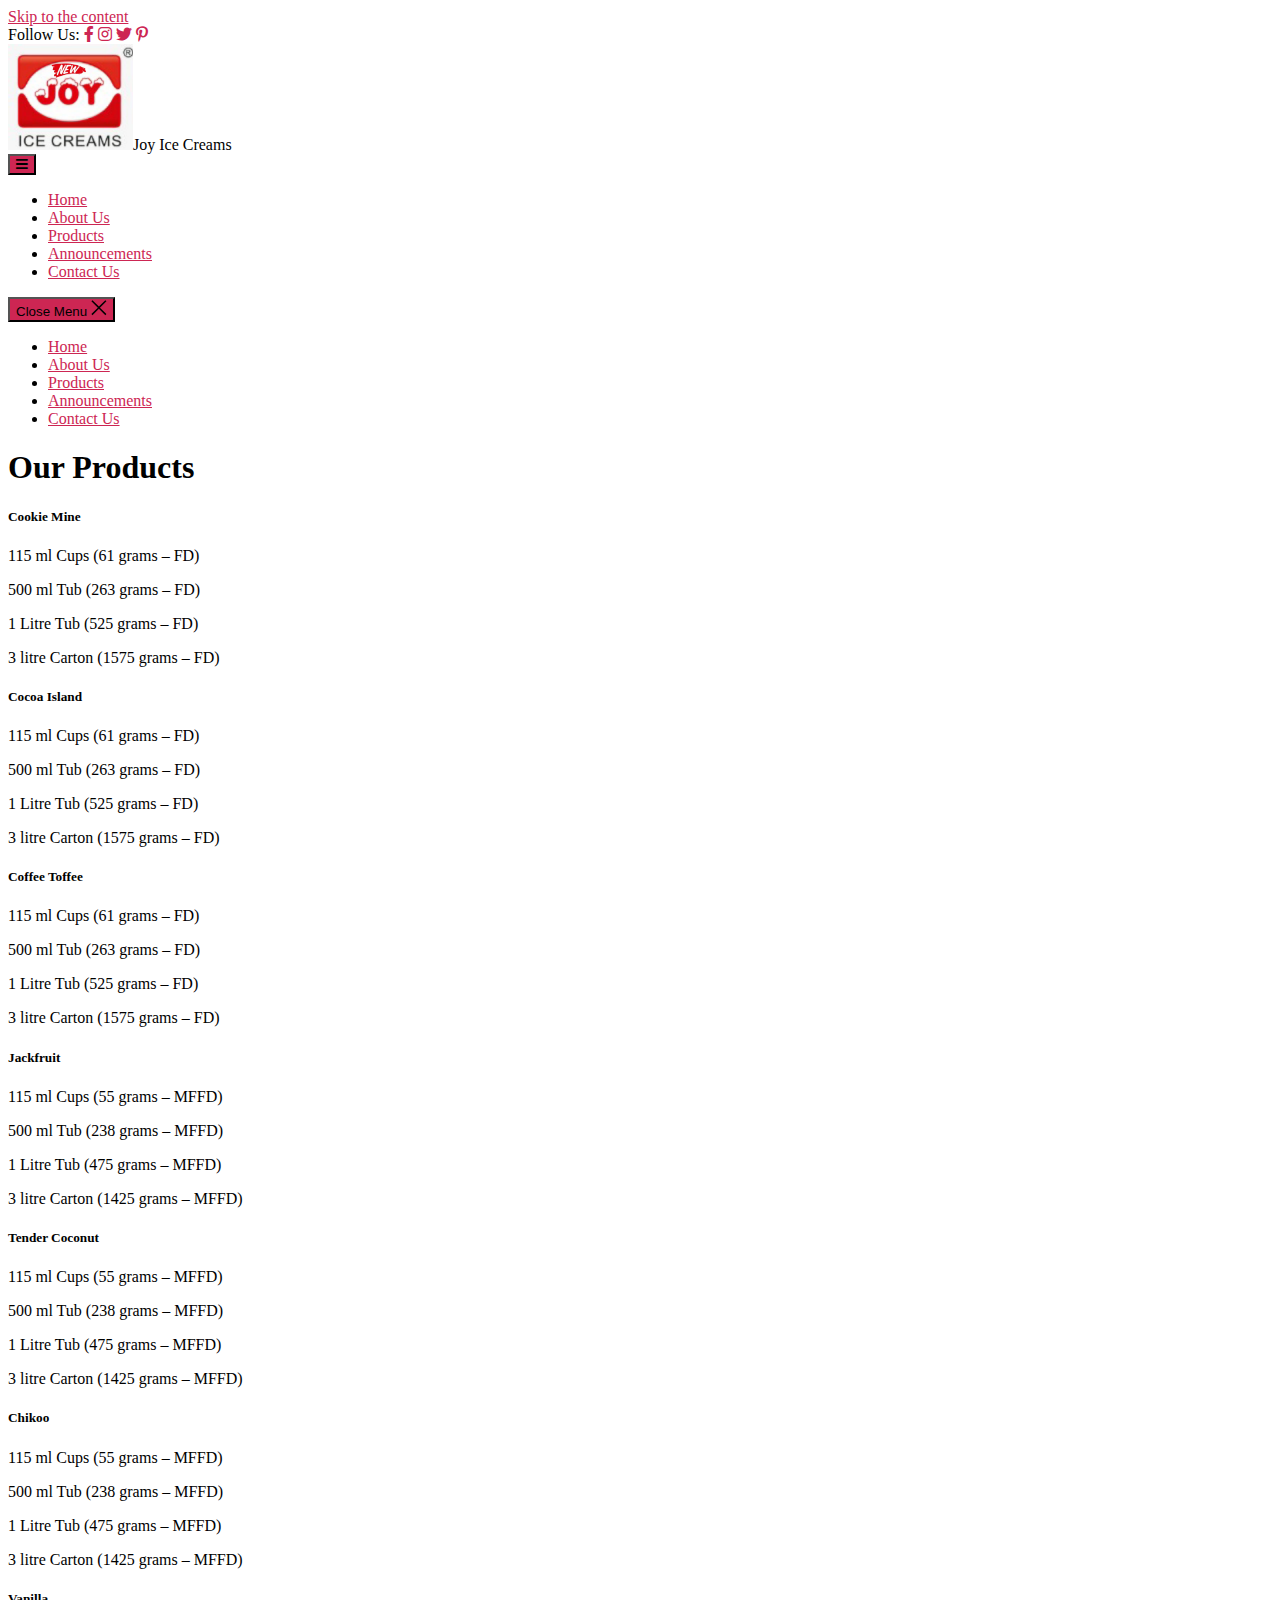
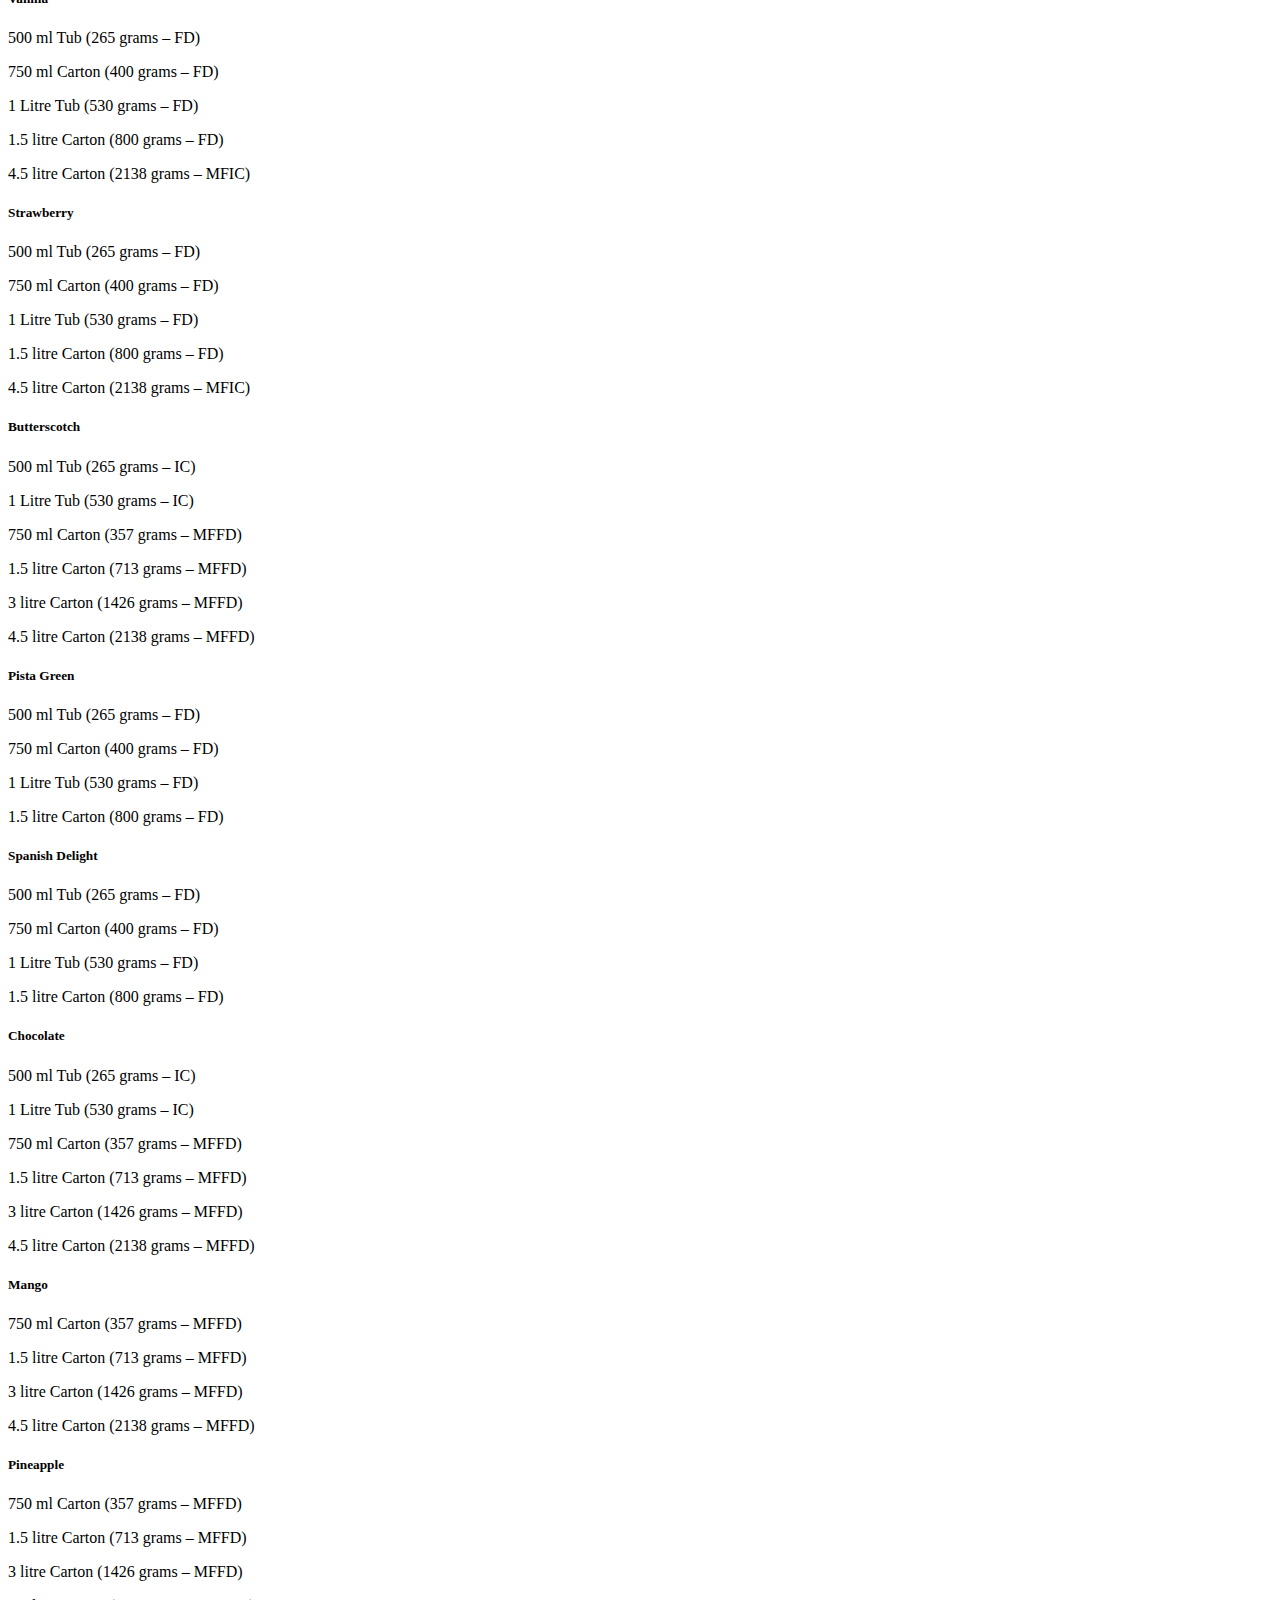
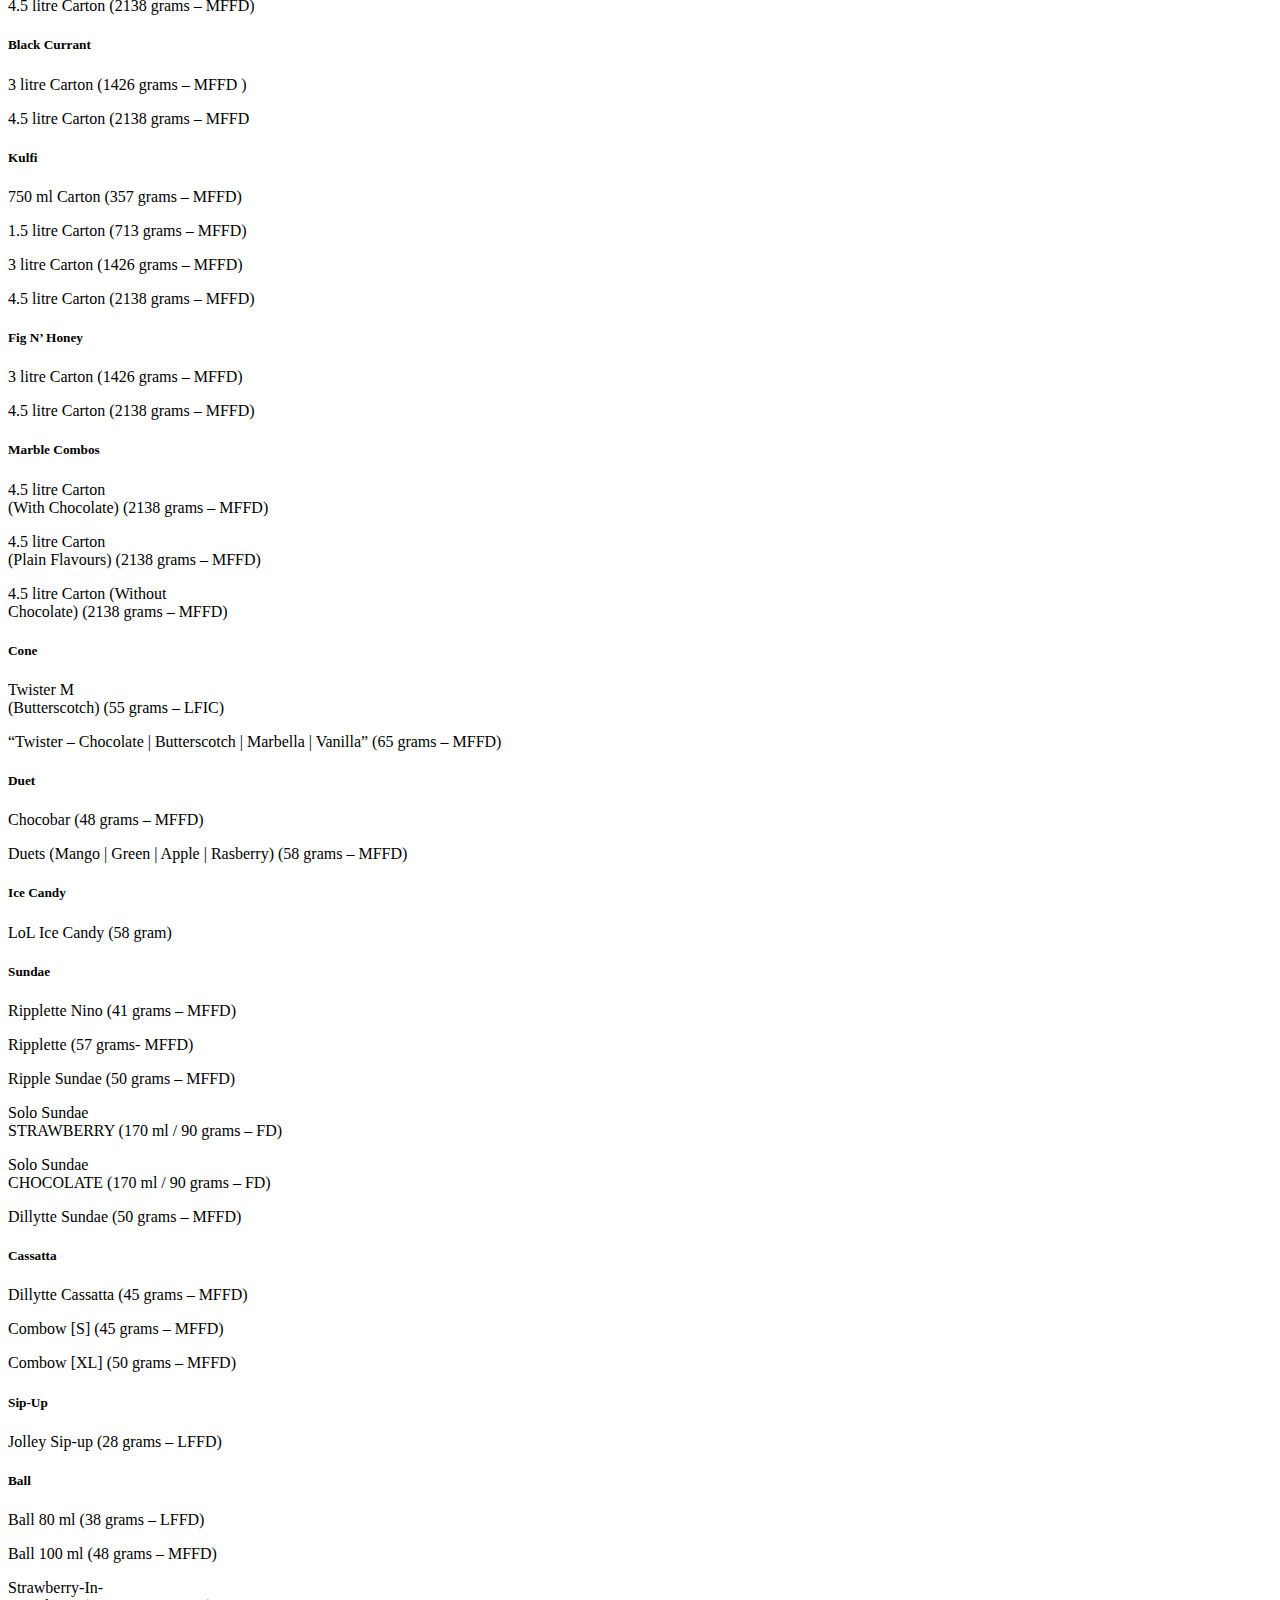
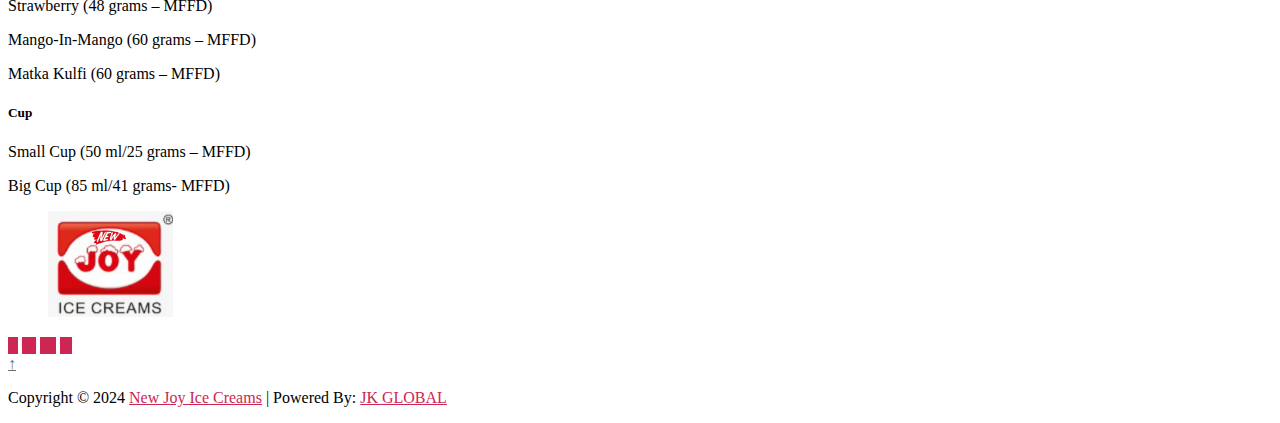
<file: products.html>
<!DOCTYPE html>

<html class="no-js" lang="en-US"><head>
<meta charset="UTF-8">
<meta name="viewport" content="width=device-width, initial-scale=1.0" >
<link rel="stylesheet" href="https://cdnjs.cloudflare.com/ajax/libs/font-awesome/5.15.4/css/all.min.css">
<link rel="profile" href="https://gmpg.org/xfn/11">
<link rel='stylesheet' href="https://zingofjoy.com/wp-content/themes/joyicecreamchild/style/bootstrap.min.css">
<link rel='stylesheet' href="https://zingofjoy.com/wp-content/themes/joyicecreamchild/style/all.min.css">

<!--------------------Font-Links---------------------->
<link rel="preconnect" href="https://fonts.googleapis.com">
<link rel="preconnect" href="https://fonts.gstatic.com" crossorigin>
<link href="https://fonts.googleapis.com/css2?family=Poppins:wght@100;200;300;400;500;600;700;800;900&display=swap" rel="stylesheet">


<link rel="preconnect" href="https://fonts.googleapis.com">
<link rel="preconnect" href="https://fonts.gstatic.com" crossorigin>
<link href="https://fonts.googleapis.com/css2?family=Special+Elite&display=swap" rel="stylesheet"> 


<script>var et_site_url='https://zingofjoy.com';var et_post_id='185';function et_core_page_resource_fallback(a,b){"undefined"===typeof b&&(b=a.sheet.cssRules&&0===a.sheet.cssRules.length);b&&(a.onerror=null,a.onload=null,a.href?a.href=et_site_url+"/?et_core_page_resource="+a.id+et_post_id:a.src&&(a.src=et_site_url+"/?et_core_page_resource="+a.id+et_post_id))}
</script><title>New Products &#8211; Joy Ice Creams</title>
<meta name='robots' content='max-image-preview:large' />
<link rel='dns-prefetch' href='//fonts.googleapis.com' />
<link rel="alternate" type="application/rss+xml" title="Joy Ice Creams &raquo; Feed" href="https://zingofjoy.com/feed/" />
<link rel="alternate" type="application/rss+xml" title="Joy Ice Creams &raquo; Comments Feed" href="https://zingofjoy.com/comments/feed/" />
<script>
window._wpemojiSettings = {"baseUrl":"https:\/\/s.w.org\/images\/core\/emoji\/15.0.3\/72x72\/","ext":".png","svgUrl":"https:\/\/s.w.org\/images\/core\/emoji\/15.0.3\/svg\/","svgExt":".svg","source":{"concatemoji":"https:\/\/zingofjoy.com\/wp-includes\/js\/wp-emoji-release.min.js?ver=6.5.3"}};
/*! This file is auto-generated */
!function(i,n){var o,s,e;function c(e){try{var t={supportTests:e,timestamp:(new Date).valueOf()};sessionStorage.setItem(o,JSON.stringify(t))}catch(e){}}function p(e,t,n){e.clearRect(0,0,e.canvas.width,e.canvas.height),e.fillText(t,0,0);var t=new Uint32Array(e.getImageData(0,0,e.canvas.width,e.canvas.height).data),r=(e.clearRect(0,0,e.canvas.width,e.canvas.height),e.fillText(n,0,0),new Uint32Array(e.getImageData(0,0,e.canvas.width,e.canvas.height).data));return t.every(function(e,t){return e===r[t]})}function u(e,t,n){switch(t){case"flag":return n(e,"\ud83c\udff3\ufe0f\u200d\u26a7\ufe0f","\ud83c\udff3\ufe0f\u200b\u26a7\ufe0f")?!1:!n(e,"\ud83c\uddfa\ud83c\uddf3","\ud83c\uddfa\u200b\ud83c\uddf3")&&!n(e,"\ud83c\udff4\udb40\udc67\udb40\udc62\udb40\udc65\udb40\udc6e\udb40\udc67\udb40\udc7f","\ud83c\udff4\u200b\udb40\udc67\u200b\udb40\udc62\u200b\udb40\udc65\u200b\udb40\udc6e\u200b\udb40\udc67\u200b\udb40\udc7f");case"emoji":return!n(e,"\ud83d\udc26\u200d\u2b1b","\ud83d\udc26\u200b\u2b1b")}return!1}function f(e,t,n){var r="undefined"!=typeof WorkerGlobalScope&&self instanceof WorkerGlobalScope?new OffscreenCanvas(300,150):i.createElement("canvas"),a=r.getContext("2d",{willReadFrequently:!0}),o=(a.textBaseline="top",a.font="600 32px Arial",{});return e.forEach(function(e){o[e]=t(a,e,n)}),o}function t(e){var t=i.createElement("script");t.src=e,t.defer=!0,i.head.appendChild(t)}"undefined"!=typeof Promise&&(o="wpEmojiSettingsSupports",s=["flag","emoji"],n.supports={everything:!0,everythingExceptFlag:!0},e=new Promise(function(e){i.addEventListener("DOMContentLoaded",e,{once:!0})}),new Promise(function(t){var n=function(){try{var e=JSON.parse(sessionStorage.getItem(o));if("object"==typeof e&&"number"==typeof e.timestamp&&(new Date).valueOf()<e.timestamp+604800&&"object"==typeof e.supportTests)return e.supportTests}catch(e){}return null}();if(!n){if("undefined"!=typeof Worker&&"undefined"!=typeof OffscreenCanvas&&"undefined"!=typeof URL&&URL.createObjectURL&&"undefined"!=typeof Blob)try{var e="postMessage("+f.toString()+"("+[JSON.stringify(s),u.toString(),p.toString()].join(",")+"));",r=new Blob([e],{type:"text/javascript"}),a=new Worker(URL.createObjectURL(r),{name:"wpTestEmojiSupports"});return void(a.onmessage=function(e){c(n=e.data),a.terminate(),t(n)})}catch(e){}c(n=f(s,u,p))}t(n)}).then(function(e){for(var t in e)n.supports[t]=e[t],n.supports.everything=n.supports.everything&&n.supports[t],"flag"!==t&&(n.supports.everythingExceptFlag=n.supports.everythingExceptFlag&&n.supports[t]);n.supports.everythingExceptFlag=n.supports.everythingExceptFlag&&!n.supports.flag,n.DOMReady=!1,n.readyCallback=function(){n.DOMReady=!0}}).then(function(){return e}).then(function(){var e;n.supports.everything||(n.readyCallback(),(e=n.source||{}).concatemoji?t(e.concatemoji):e.wpemoji&&e.twemoji&&(t(e.twemoji),t(e.wpemoji)))}))}((window,document),window._wpemojiSettings);
</script>
<style id='wp-emoji-styles-inline-css'>

	img.wp-smiley, img.emoji {
		display: inline !important;
		border: none !important;
		box-shadow: none !important;
		height: 1em !important;
		width: 1em !important;
		margin: 0 0.07em !important;
		vertical-align: -0.1em !important;
		background: none !important;
		padding: 0 !important;
	}
</style>
<link rel='stylesheet' id='wp-block-library-css' href='https://zingofjoy.com/wp-includes/css/dist/block-library/style.min.css?ver=6.5.3' media='all' />
<style id='classic-theme-styles-inline-css'>
/*! This file is auto-generated */
.wp-block-button__link{color:#fff;background-color:#32373c;border-radius:9999px;box-shadow:none;text-decoration:none;padding:calc(.667em + 2px) calc(1.333em + 2px);font-size:1.125em}.wp-block-file__button{background:#32373c;color:#fff;text-decoration:none}
</style>
<style id='global-styles-inline-css'>
body{--wp--preset--color--black: #000000;--wp--preset--color--cyan-bluish-gray: #abb8c3;--wp--preset--color--white: #ffffff;--wp--preset--color--pale-pink: #f78da7;--wp--preset--color--vivid-red: #cf2e2e;--wp--preset--color--luminous-vivid-orange: #ff6900;--wp--preset--color--luminous-vivid-amber: #fcb900;--wp--preset--color--light-green-cyan: #7bdcb5;--wp--preset--color--vivid-green-cyan: #00d084;--wp--preset--color--pale-cyan-blue: #8ed1fc;--wp--preset--color--vivid-cyan-blue: #0693e3;--wp--preset--color--vivid-purple: #9b51e0;--wp--preset--color--accent: #cd2653;--wp--preset--color--primary: #000000;--wp--preset--color--secondary: #6d6d6d;--wp--preset--color--subtle-background: #dcd7ca;--wp--preset--color--background: #f5efe0;--wp--preset--gradient--vivid-cyan-blue-to-vivid-purple: linear-gradient(135deg,rgba(6,147,227,1) 0%,rgb(155,81,224) 100%);--wp--preset--gradient--light-green-cyan-to-vivid-green-cyan: linear-gradient(135deg,rgb(122,220,180) 0%,rgb(0,208,130) 100%);--wp--preset--gradient--luminous-vivid-amber-to-luminous-vivid-orange: linear-gradient(135deg,rgba(252,185,0,1) 0%,rgba(255,105,0,1) 100%);--wp--preset--gradient--luminous-vivid-orange-to-vivid-red: linear-gradient(135deg,rgba(255,105,0,1) 0%,rgb(207,46,46) 100%);--wp--preset--gradient--very-light-gray-to-cyan-bluish-gray: linear-gradient(135deg,rgb(238,238,238) 0%,rgb(169,184,195) 100%);--wp--preset--gradient--cool-to-warm-spectrum: linear-gradient(135deg,rgb(74,234,220) 0%,rgb(151,120,209) 20%,rgb(207,42,186) 40%,rgb(238,44,130) 60%,rgb(251,105,98) 80%,rgb(254,248,76) 100%);--wp--preset--gradient--blush-light-purple: linear-gradient(135deg,rgb(255,206,236) 0%,rgb(152,150,240) 100%);--wp--preset--gradient--blush-bordeaux: linear-gradient(135deg,rgb(254,205,165) 0%,rgb(254,45,45) 50%,rgb(107,0,62) 100%);--wp--preset--gradient--luminous-dusk: linear-gradient(135deg,rgb(255,203,112) 0%,rgb(199,81,192) 50%,rgb(65,88,208) 100%);--wp--preset--gradient--pale-ocean: linear-gradient(135deg,rgb(255,245,203) 0%,rgb(182,227,212) 50%,rgb(51,167,181) 100%);--wp--preset--gradient--electric-grass: linear-gradient(135deg,rgb(202,248,128) 0%,rgb(113,206,126) 100%);--wp--preset--gradient--midnight: linear-gradient(135deg,rgb(2,3,129) 0%,rgb(40,116,252) 100%);--wp--preset--font-size--small: 18px;--wp--preset--font-size--medium: 20px;--wp--preset--font-size--large: 26.25px;--wp--preset--font-size--x-large: 42px;--wp--preset--font-size--normal: 21px;--wp--preset--font-size--larger: 32px;--wp--preset--spacing--20: 0.44rem;--wp--preset--spacing--30: 0.67rem;--wp--preset--spacing--40: 1rem;--wp--preset--spacing--50: 1.5rem;--wp--preset--spacing--60: 2.25rem;--wp--preset--spacing--70: 3.38rem;--wp--preset--spacing--80: 5.06rem;--wp--preset--shadow--natural: 6px 6px 9px rgba(0, 0, 0, 0.2);--wp--preset--shadow--deep: 12px 12px 50px rgba(0, 0, 0, 0.4);--wp--preset--shadow--sharp: 6px 6px 0px rgba(0, 0, 0, 0.2);--wp--preset--shadow--outlined: 6px 6px 0px -3px rgba(255, 255, 255, 1), 6px 6px rgba(0, 0, 0, 1);--wp--preset--shadow--crisp: 6px 6px 0px rgba(0, 0, 0, 1);}:where(.is-layout-flex){gap: 0.5em;}:where(.is-layout-grid){gap: 0.5em;}body .is-layout-flex{display: flex;}body .is-layout-flex{flex-wrap: wrap;align-items: center;}body .is-layout-flex > *{margin: 0;}body .is-layout-grid{display: grid;}body .is-layout-grid > *{margin: 0;}:where(.wp-block-columns.is-layout-flex){gap: 2em;}:where(.wp-block-columns.is-layout-grid){gap: 2em;}:where(.wp-block-post-template.is-layout-flex){gap: 1.25em;}:where(.wp-block-post-template.is-layout-grid){gap: 1.25em;}.has-black-color{color: var(--wp--preset--color--black) !important;}.has-cyan-bluish-gray-color{color: var(--wp--preset--color--cyan-bluish-gray) !important;}.has-white-color{color: var(--wp--preset--color--white) !important;}.has-pale-pink-color{color: var(--wp--preset--color--pale-pink) !important;}.has-vivid-red-color{color: var(--wp--preset--color--vivid-red) !important;}.has-luminous-vivid-orange-color{color: var(--wp--preset--color--luminous-vivid-orange) !important;}.has-luminous-vivid-amber-color{color: var(--wp--preset--color--luminous-vivid-amber) !important;}.has-light-green-cyan-color{color: var(--wp--preset--color--light-green-cyan) !important;}.has-vivid-green-cyan-color{color: var(--wp--preset--color--vivid-green-cyan) !important;}.has-pale-cyan-blue-color{color: var(--wp--preset--color--pale-cyan-blue) !important;}.has-vivid-cyan-blue-color{color: var(--wp--preset--color--vivid-cyan-blue) !important;}.has-vivid-purple-color{color: var(--wp--preset--color--vivid-purple) !important;}.has-black-background-color{background-color: var(--wp--preset--color--black) !important;}.has-cyan-bluish-gray-background-color{background-color: var(--wp--preset--color--cyan-bluish-gray) !important;}.has-white-background-color{background-color: var(--wp--preset--color--white) !important;}.has-pale-pink-background-color{background-color: var(--wp--preset--color--pale-pink) !important;}.has-vivid-red-background-color{background-color: var(--wp--preset--color--vivid-red) !important;}.has-luminous-vivid-orange-background-color{background-color: var(--wp--preset--color--luminous-vivid-orange) !important;}.has-luminous-vivid-amber-background-color{background-color: var(--wp--preset--color--luminous-vivid-amber) !important;}.has-light-green-cyan-background-color{background-color: var(--wp--preset--color--light-green-cyan) !important;}.has-vivid-green-cyan-background-color{background-color: var(--wp--preset--color--vivid-green-cyan) !important;}.has-pale-cyan-blue-background-color{background-color: var(--wp--preset--color--pale-cyan-blue) !important;}.has-vivid-cyan-blue-background-color{background-color: var(--wp--preset--color--vivid-cyan-blue) !important;}.has-vivid-purple-background-color{background-color: var(--wp--preset--color--vivid-purple) !important;}.has-black-border-color{border-color: var(--wp--preset--color--black) !important;}.has-cyan-bluish-gray-border-color{border-color: var(--wp--preset--color--cyan-bluish-gray) !important;}.has-white-border-color{border-color: var(--wp--preset--color--white) !important;}.has-pale-pink-border-color{border-color: var(--wp--preset--color--pale-pink) !important;}.has-vivid-red-border-color{border-color: var(--wp--preset--color--vivid-red) !important;}.has-luminous-vivid-orange-border-color{border-color: var(--wp--preset--color--luminous-vivid-orange) !important;}.has-luminous-vivid-amber-border-color{border-color: var(--wp--preset--color--luminous-vivid-amber) !important;}.has-light-green-cyan-border-color{border-color: var(--wp--preset--color--light-green-cyan) !important;}.has-vivid-green-cyan-border-color{border-color: var(--wp--preset--color--vivid-green-cyan) !important;}.has-pale-cyan-blue-border-color{border-color: var(--wp--preset--color--pale-cyan-blue) !important;}.has-vivid-cyan-blue-border-color{border-color: var(--wp--preset--color--vivid-cyan-blue) !important;}.has-vivid-purple-border-color{border-color: var(--wp--preset--color--vivid-purple) !important;}.has-vivid-cyan-blue-to-vivid-purple-gradient-background{background: var(--wp--preset--gradient--vivid-cyan-blue-to-vivid-purple) !important;}.has-light-green-cyan-to-vivid-green-cyan-gradient-background{background: var(--wp--preset--gradient--light-green-cyan-to-vivid-green-cyan) !important;}.has-luminous-vivid-amber-to-luminous-vivid-orange-gradient-background{background: var(--wp--preset--gradient--luminous-vivid-amber-to-luminous-vivid-orange) !important;}.has-luminous-vivid-orange-to-vivid-red-gradient-background{background: var(--wp--preset--gradient--luminous-vivid-orange-to-vivid-red) !important;}.has-very-light-gray-to-cyan-bluish-gray-gradient-background{background: var(--wp--preset--gradient--very-light-gray-to-cyan-bluish-gray) !important;}.has-cool-to-warm-spectrum-gradient-background{background: var(--wp--preset--gradient--cool-to-warm-spectrum) !important;}.has-blush-light-purple-gradient-background{background: var(--wp--preset--gradient--blush-light-purple) !important;}.has-blush-bordeaux-gradient-background{background: var(--wp--preset--gradient--blush-bordeaux) !important;}.has-luminous-dusk-gradient-background{background: var(--wp--preset--gradient--luminous-dusk) !important;}.has-pale-ocean-gradient-background{background: var(--wp--preset--gradient--pale-ocean) !important;}.has-electric-grass-gradient-background{background: var(--wp--preset--gradient--electric-grass) !important;}.has-midnight-gradient-background{background: var(--wp--preset--gradient--midnight) !important;}.has-small-font-size{font-size: var(--wp--preset--font-size--small) !important;}.has-medium-font-size{font-size: var(--wp--preset--font-size--medium) !important;}.has-large-font-size{font-size: var(--wp--preset--font-size--large) !important;}.has-x-large-font-size{font-size: var(--wp--preset--font-size--x-large) !important;}
.wp-block-navigation a:where(:not(.wp-element-button)){color: inherit;}
:where(.wp-block-post-template.is-layout-flex){gap: 1.25em;}:where(.wp-block-post-template.is-layout-grid){gap: 1.25em;}
:where(.wp-block-columns.is-layout-flex){gap: 2em;}:where(.wp-block-columns.is-layout-grid){gap: 2em;}
.wp-block-pullquote{font-size: 1.5em;line-height: 1.6;}
</style>
<link rel='stylesheet' id='contact-form-7-css' href='https://zingofjoy.com/wp-content/plugins/contact-form-7/includes/css/styles.css?ver=5.4.2' media='all' />
<link rel='stylesheet' id='parent-style-css' href='https://zingofjoy.com/wp-content/themes/twentytwenty/style.css?ver=6.5.3' media='all' />
<link rel='stylesheet' id='twentytwenty-style-css' href='https://zingofjoy.com/wp-content/themes/joyicecreamchild/style.css?ver=6.5.3' media='all' />
<style id='twentytwenty-style-inline-css'>
.color-accent,.color-accent-hover:hover,.color-accent-hover:focus,:root .has-accent-color,.has-drop-cap:not(:focus):first-letter,.wp-block-button.is-style-outline,a { color: #cd2653; }blockquote,.border-color-accent,.border-color-accent-hover:hover,.border-color-accent-hover:focus { border-color: #cd2653; }button,.button,.faux-button,.wp-block-button__link,.wp-block-file .wp-block-file__button,input[type="button"],input[type="reset"],input[type="submit"],.bg-accent,.bg-accent-hover:hover,.bg-accent-hover:focus,:root .has-accent-background-color,.comment-reply-link { background-color: #cd2653; }.fill-children-accent,.fill-children-accent * { fill: #cd2653; }body,.entry-title a,:root .has-primary-color { color: #000000; }:root .has-primary-background-color { background-color: #000000; }cite,figcaption,.wp-caption-text,.post-meta,.entry-content .wp-block-archives li,.entry-content .wp-block-categories li,.entry-content .wp-block-latest-posts li,.wp-block-latest-comments__comment-date,.wp-block-latest-posts__post-date,.wp-block-embed figcaption,.wp-block-image figcaption,.wp-block-pullquote cite,.comment-metadata,.comment-respond .comment-notes,.comment-respond .logged-in-as,.pagination .dots,.entry-content hr:not(.has-background),hr.styled-separator,:root .has-secondary-color { color: #6d6d6d; }:root .has-secondary-background-color { background-color: #6d6d6d; }pre,fieldset,input,textarea,table,table *,hr { border-color: #dcd7ca; }caption,code,code,kbd,samp,.wp-block-table.is-style-stripes tbody tr:nth-child(odd),:root .has-subtle-background-background-color { background-color: #dcd7ca; }.wp-block-table.is-style-stripes { border-bottom-color: #dcd7ca; }.wp-block-latest-posts.is-grid li { border-top-color: #dcd7ca; }:root .has-subtle-background-color { color: #dcd7ca; }body:not(.overlay-header) .primary-menu > li > a,body:not(.overlay-header) .primary-menu > li > .icon,.modal-menu a,.footer-menu a, .footer-widgets a,#site-footer .wp-block-button.is-style-outline,.wp-block-pullquote:before,.singular:not(.overlay-header) .entry-header a,.archive-header a,.header-footer-group .color-accent,.header-footer-group .color-accent-hover:hover { color: #cd2653; }.social-icons a,#site-footer button:not(.toggle),#site-footer .button,#site-footer .faux-button,#site-footer .wp-block-button__link,#site-footer .wp-block-file__button,#site-footer input[type="button"],#site-footer input[type="reset"],#site-footer input[type="submit"] { background-color: #cd2653; }.header-footer-group,body:not(.overlay-header) #site-header .toggle,.menu-modal .toggle { color: #000000; }body:not(.overlay-header) .primary-menu ul { background-color: #000000; }body:not(.overlay-header) .primary-menu > li > ul:after { border-bottom-color: #000000; }body:not(.overlay-header) .primary-menu ul ul:after { border-left-color: #000000; }.site-description,body:not(.overlay-header) .toggle-inner .toggle-text,.widget .post-date,.widget .rss-date,.widget_archive li,.widget_categories li,.widget cite,.widget_pages li,.widget_meta li,.widget_nav_menu li,.powered-by-wordpress,.to-the-top,.singular .entry-header .post-meta,.singular:not(.overlay-header) .entry-header .post-meta a { color: #6d6d6d; }.header-footer-group pre,.header-footer-group fieldset,.header-footer-group input,.header-footer-group textarea,.header-footer-group table,.header-footer-group table *,.footer-nav-widgets-wrapper,#site-footer,.menu-modal nav *,.footer-widgets-outer-wrapper,.footer-top { border-color: #dcd7ca; }.header-footer-group table caption,body:not(.overlay-header) .header-inner .toggle-wrapper::before { background-color: #dcd7ca; }
</style>
<link rel='stylesheet' id='twentytwenty-print-style-css' href='https://zingofjoy.com/wp-content/themes/twentytwenty/print.css?ver=6.5.3' media='print' />
<link rel='stylesheet' id='et-builder-googlefonts-cached-css' href='https://fonts.googleapis.com/css?family=Poppins%3A100%2C100italic%2C200%2C200italic%2C300%2C300italic%2Cregular%2Citalic%2C500%2C500italic%2C600%2C600italic%2C700%2C700italic%2C800%2C800italic%2C900%2C900italic&#038;subset=latin-ext%2Cdevanagari%2Clatin&#038;display=swap&#038;ver=6.5.3' media='all' />
<link rel='stylesheet' id='et-builder-modules-style-css' href='https://zingofjoy.com/wp-content/plugins/divi-builder/includes/builder/styles/frontend-builder-plugin-style.unified.css?ver=4.5.1' media='all' />
<link rel='stylesheet' id='dashicons-css' href='https://zingofjoy.com/wp-includes/css/dashicons.min.css?ver=6.5.3' media='all' />
<script src="https://zingofjoy.com/wp-content/themes/twentytwenty/assets/js/index.js?ver=6.5.3" id="twentytwenty-js-js" async></script>
<script src="https://zingofjoy.com/wp-content/plugins/divi-builder/core/admin/js/es6-promise.auto.min.js?ver=6.5.3" id="es6-promise-js"></script>
<script src="https://zingofjoy.com/wp-includes/js/jquery/jquery.min.js?ver=3.7.1" id="jquery-core-js"></script>
<script src="https://zingofjoy.com/wp-includes/js/jquery/jquery-migrate.min.js?ver=3.4.1" id="jquery-migrate-js"></script>
<script id="et-core-api-spam-recaptcha-js-extra">
var et_core_api_spam_recaptcha = {"site_key":"","page_action":{"action":"products"}};
</script>
<script src="https://zingofjoy.com/wp-content/plugins/divi-builder/core/admin/js/recaptcha.js?ver=6.5.3" id="et-core-api-spam-recaptcha-js"></script>
<link rel="https://api.w.org/" href="https://zingofjoy.com/wp-json/" /><link rel="alternate" type="application/json" href="https://zingofjoy.com/wp-json/wp/v2/pages/185" /><link rel="EditURI" type="application/rsd+xml" title="RSD" href="https://zingofjoy.com/xmlrpc.php?rsd" />
<meta name="generator" content="WordPress 6.5.3" />
<link rel="canonical" href="https://zingofjoy.com/products/" />
<link rel='shortlink' href='https://zingofjoy.com/?p=185' />
<link rel="alternate" type="application/json+oembed" href="https://zingofjoy.com/wp-json/oembed/1.0/embed?url=https%3A%2F%2Fzingofjoy.com%2Fproducts%2F" />
<link rel="alternate" type="text/xml+oembed" href="https://zingofjoy.com/wp-json/oembed/1.0/embed?url=https%3A%2F%2Fzingofjoy.com%2Fproducts%2F&#038;format=xml" />
	<script>document.documentElement.className = document.documentElement.className.replace( 'no-js', 'js' );</script>
	<link rel="icon" href="https://zingofjoy.com/wp-content/uploads/2021/11/cropped-fav-Joy-32x32.png" sizes="32x32" />
<link rel="icon" href="https://zingofjoy.com/wp-content/uploads/2021/11/cropped-fav-Joy-192x192.png" sizes="192x192" />
<link rel="apple-touch-icon" href="https://zingofjoy.com/wp-content/uploads/2021/11/cropped-fav-Joy-180x180.png" />
<meta name="msapplication-TileImage" content="https://zingofjoy.com/wp-content/uploads/2021/11/cropped-fav-Joy-270x270.png" />
<link rel="stylesheet" id="et-core-unified-185-cached-inline-styles" href="https://zingofjoy.com/wp-content/et-cache/185/et-core-unified-185-1714642902255.min.css" onerror="et_core_page_resource_fallback(this, true)" onload="et_core_page_resource_fallback(this)" /><script>
jQuery( document ).ready(function() {
jQuery( "#clickrme" ).click(function() {
  jQuery( "#srarch_box" ).slideToggle( "slow", function() {
    // Animation complete.
  });
});
});
</script>

</head>

<body class="page-template page-template-templates page-template-subpage-full-width page-template-templatessubpage-full-width-php page page-id-185 wp-custom-logo wp-embed-responsive et_divi_builder singular enable-search-modal missing-post-thumbnail has-no-pagination not-showing-comments show-avatars subpage-full-width footer-top-visible et-pb-theme-joy ice cream child et-db et_minified_js et_minified_css">
<a class="skip-link screen-reader-text" href="#site-content">Skip to the content</a><header id="site-header" class="header-footer-group" role="banner">
  <section class="top-bar">
	<div class="container clearfix">
		<div class="contact-t-box float-end">Follow Us: <span class="social-cions"> <a href="#" target="_blank"><i class="fab fa-facebook-f"></i></a> <a href="#" target="_blank"><i class="fab fa-instagram"></i></a> <a target="_blank" href="#"><i class="fab fa-twitter"></i></a> <a target="_blank" href="#"><i class="fab fa-pinterest-p"></i></a> </span> </div>
	  </div>
  </section>
  <div class="logo-container container clearfix">
    <div class="logo float-start">
      <div class="site-logo faux-heading"><a href="index.html" class="custom-logo-link" rel="home"><img width="125" height="106" src="ice-bar.jpeg" class="custom-logo" alt="Joy Ice Creams" decoding="async" /></a><span class="screen-reader-text">Joy Ice Creams</span></div>    </div>
    <div class="toggle-wrapper nav-toggle-wrapper has-expanded-menu">
      <button class="toggle nav-toggle desktop-nav-toggle" data-toggle-target=".menu-modal" data-toggle-body-class="showing-menu-modal" aria-expanded="false" data-set-focus=".close-nav-toggle"> <span class="toggle-inner"> <span class="toggle-icon"><i class="fas fa-bars"></i> </span> </span> </button>
      
      <!-- .nav-toggle --> 
      
    </div>
    
    <div class="header-menu float-end">
      <nav class="primary-menu-wrapper" aria-label="Horizontal" role="navigation">
        <ul class="primary-menu reset-list-style">
          <li id="menu-item-198" class="menu-item menu-item-type-post_type menu-item-object-page menu-item-home menu-item-198"><a href="index.html">Home</a></li>
<li id="menu-item-197" class="menu-item menu-item-type-post_type menu-item-object-page menu-item-197"><a href="about-us.html">About Us</a></li>
<li id="menu-item-196" class="menu-item menu-item-type-post_type menu-item-object-page current-menu-item page_item page-item-185 current_page_item menu-item-196"><a href="products.html" aria-current="page">Products</a></li>
<li id="menu-item-195" class="menu-item menu-item-type-post_type menu-item-object-page menu-item-195"><a href="annooun.html">Announcements</a></li>
<li id="menu-item-194" class="menu-item menu-item-type-post_type menu-item-object-page menu-item-194"><a href="contact.html">Contact Us</a></li>
        </ul>
      </nav>
    </div>
  </div>
</header>

<!-- #site-header -->


<div class="menu-modal cover-modal header-footer-group" data-modal-target-string=".menu-modal">

	<div class="menu-modal-inner modal-inner">

		<div class="menu-wrapper section-inner">

			<div class="menu-top">

				<button class="toggle close-nav-toggle fill-children-current-color" data-toggle-target=".menu-modal" data-toggle-body-class="showing-menu-modal" aria-expanded="false" data-set-focus=".menu-modal">
					<span class="toggle-text">Close Menu</span>
					<svg class="svg-icon" aria-hidden="true" role="img" focusable="false" xmlns="http://www.w3.org/2000/svg" width="16" height="16" viewBox="0 0 16 16"><polygon fill="" fill-rule="evenodd" points="6.852 7.649 .399 1.195 1.445 .149 7.899 6.602 14.352 .149 15.399 1.195 8.945 7.649 15.399 14.102 14.352 15.149 7.899 8.695 1.445 15.149 .399 14.102" /></svg>				</button><!-- .nav-toggle -->

				
					<nav class="mobile-menu" aria-label="Mobile" role="navigation">

						<ul class="modal-menu reset-list-style">

						<li class="menu-item menu-item-type-post_type menu-item-object-page menu-item-home menu-item-198"><div class="ancestor-wrapper"><a href="index.html">Home</a></div><!-- .ancestor-wrapper --></li>
<li class="menu-item menu-item-type-post_type menu-item-object-page menu-item-197"><div class="ancestor-wrapper"><a href="about-us.html">About Us</a></div><!-- .ancestor-wrapper --></li>
<li class="menu-item menu-item-type-post_type menu-item-object-page current-menu-item page_item page-item-185 current_page_item menu-item-196"><div class="ancestor-wrapper"><a href="products.html" aria-current="page">Products</a></div><!-- .ancestor-wrapper --></li>
<li class="menu-item menu-item-type-post_type menu-item-object-page menu-item-195"><div class="ancestor-wrapper"><a href="annooun.html">Announcements</a></div><!-- .ancestor-wrapper --></li>
<li class="menu-item menu-item-type-post_type menu-item-object-page menu-item-194"><div class="ancestor-wrapper"><a href="contact.html">Contact Us</a></div><!-- .ancestor-wrapper --></li>

						</ul>

					</nav>

					
			</div><!-- .menu-top -->

			<div class="menu-bottom">

				
			</div><!-- .menu-bottom -->

		</div><!-- .menu-wrapper -->

	</div><!-- .menu-modal-inner -->

</div><!-- .menu-modal -->

<main id="site-content" role="main">

	
<article class="post-185 page type-page status-publish hentry" id="post-185">
	
	<!-- .cover-header -->

	<div id="post-inner">

		<div class="entry-content sub-content">

		<div id="et-boc" class="et-boc">
			<div id="et_builder_outer_content" class="et_builder_outer_content">
		<div class="et-l et-l--post">
			<div class="et_builder_inner_content et_pb_gutters3"><div class="et_pb_section et_pb_section_0 et_pb_fullwidth_section et_section_regular et_section_transparent" >
				
				
				
				
					<section class="et_pb_module et_pb_fullwidth_header et_pb_fullwidth_header_0 et_pb_text_align_left et_pb_bg_layout_dark">
				
				
				<div class="et_pb_fullwidth_header_container left">
					<div class="header-content-container center">
					<div class="header-content">
						
						<h1 class="et_pb_module_header">Our Products</h1>
						
						<div class="et_pb_header_content_wrapper"></div>
						
					</div>
				</div>
					
				</div>
				<div class="et_pb_fullwidth_header_overlay"></div>
				<div class="et_pb_fullwidth_header_scroll"></div>
			</section>
				
				
			</div> <!-- .et_pb_section --><div class="et_pb_section et_pb_section_1 et_section_regular et_section_transparent" >
				
				
				
				
					<div class="et_pb_row et_pb_row_0 prodcut-list">
				<div class="et_pb_column et_pb_column_1_3 et_pb_column_0  et_pb_css_mix_blend_mode_passthrough">
				
				
				<div class="et_pb_module et_pb_slider et_pb_slider_0 et_pb_slider_fullwidth_off et_slider_auto et_slider_speed_6000 et_slider_auto_ignore_hover">
				<div class="et_pb_slides">
					<div class="et_pb_slide et_pb_slide_0 et_pb_bg_layout_dark et_pb_media_alignment_center et-pb-active-slide" data-slide-id="et_pb_slide_0">
				
				
				<div class="et_pb_container clearfix">
					<div class="et_pb_slider_container_inner">
						
						<div class="et_pb_slide_description">
							
							
						</div> <!-- .et_pb_slide_description -->
					</div>
				</div> <!-- .et_pb_container -->
				
			</div> <!-- .et_pb_slide -->
			
				</div> <!-- .et_pb_slides -->
				
			</div> <!-- .et_pb_slider -->
			<div class="et_pb_module et_pb_toggle et_pb_toggle_0 et_pb_toggle_item  et_pb_toggle_open">
				
				
				<h5 class="et_pb_toggle_title">Cookie Mine</h5>
				<div class="et_pb_toggle_content clearfix"><p>115 ml Cups <span>(61 grams &#8211; FD)</span></p>
<p>500 ml Tub <span>(263 grams &#8211; FD)</span></p>
<p>1 Litre Tub <span>(525 grams &#8211; FD)</span></p>
<p>3 litre Carton <span>(1575 grams &#8211; FD)</span></p></div> <!-- .et_pb_toggle_content -->
			</div> <!-- .et_pb_toggle -->
			</div> <!-- .et_pb_column --><div class="et_pb_column et_pb_column_1_3 et_pb_column_1  et_pb_css_mix_blend_mode_passthrough">
				
				
				<div class="et_pb_module et_pb_slider et_pb_slider_1 et_pb_slider_fullwidth_off et_slider_auto et_slider_speed_6000 et_slider_auto_ignore_hover">
				<div class="et_pb_slides">
					<div class="et_pb_slide et_pb_slide_1 et_pb_bg_layout_dark et_pb_media_alignment_center et-pb-active-slide" data-slide-id="et_pb_slide_1">
				
				
				<div class="et_pb_container clearfix">
					<div class="et_pb_slider_container_inner">
						
						<div class="et_pb_slide_description">
							
							
						</div> <!-- .et_pb_slide_description -->
					</div>
				</div> <!-- .et_pb_container -->
				
			</div> <!-- .et_pb_slide -->
			
				</div> <!-- .et_pb_slides -->
				
			</div> <!-- .et_pb_slider -->
			<div class="et_pb_module et_pb_toggle et_pb_toggle_1 et_pb_toggle_item  et_pb_toggle_open">
				
				
				<h5 class="et_pb_toggle_title">Cocoa Island</h5>
				<div class="et_pb_toggle_content clearfix"><p>115 ml Cups <span>(61 grams &#8211; FD)</span></p>
<p>500 ml Tub <span>(263 grams &#8211; FD)</span></p>
<p>1 Litre Tub <span>(525 grams &#8211; FD)</span></p>
<p>3 litre Carton <span>(1575 grams &#8211; FD)</span></p></div> <!-- .et_pb_toggle_content -->
			</div> <!-- .et_pb_toggle -->
			</div> <!-- .et_pb_column --><div class="et_pb_column et_pb_column_1_3 et_pb_column_2  et_pb_css_mix_blend_mode_passthrough et-last-child">
				
				
				<div class="et_pb_module et_pb_slider et_pb_slider_2 et_pb_slider_fullwidth_off et_slider_auto et_slider_speed_6000 et_slider_auto_ignore_hover">
				<div class="et_pb_slides">
					<div class="et_pb_slide et_pb_slide_2 et_pb_bg_layout_dark et_pb_media_alignment_center et-pb-active-slide" data-slide-id="et_pb_slide_2">
				
				
				<div class="et_pb_container clearfix">
					<div class="et_pb_slider_container_inner">
						
						<div class="et_pb_slide_description">
							
							
						</div> <!-- .et_pb_slide_description -->
					</div>
				</div> <!-- .et_pb_container -->
				
			</div> <!-- .et_pb_slide -->
			
				</div> <!-- .et_pb_slides -->
				
			</div> <!-- .et_pb_slider -->
			<div class="et_pb_module et_pb_toggle et_pb_toggle_2 et_pb_toggle_item  et_pb_toggle_open">
				
				
				<h5 class="et_pb_toggle_title">Coffee Toffee</h5>
				<div class="et_pb_toggle_content clearfix"><p>115 ml Cups <span>(61 grams &#8211; FD)</span></p>
<p>500 ml Tub <span>(263 grams &#8211; FD)</span></p>
<p>1 Litre Tub <span>(525 grams &#8211; FD)</span></p>
<p>3 litre Carton <span>(1575 grams &#8211; FD)</span></p></div> <!-- .et_pb_toggle_content -->
			</div> <!-- .et_pb_toggle -->
			</div> <!-- .et_pb_column -->
				
				
			</div> <!-- .et_pb_row --><div class="et_pb_row et_pb_row_1 prodcut-list">
				<div class="et_pb_column et_pb_column_1_3 et_pb_column_3  et_pb_css_mix_blend_mode_passthrough">
				
				
				<div class="et_pb_module et_pb_slider et_pb_slider_3 et_pb_slider_fullwidth_off et_slider_auto et_slider_speed_6000 et_slider_auto_ignore_hover">
				<div class="et_pb_slides">
					<div class="et_pb_slide et_pb_slide_3 et_pb_bg_layout_dark et_pb_media_alignment_center et-pb-active-slide" data-slide-id="et_pb_slide_3">
				
				
				<div class="et_pb_container clearfix">
					<div class="et_pb_slider_container_inner">
						
						<div class="et_pb_slide_description">
							
							
						</div> <!-- .et_pb_slide_description -->
					</div>
				</div> <!-- .et_pb_container -->
				
			</div> <!-- .et_pb_slide -->
			
				</div> <!-- .et_pb_slides -->
				
			</div> <!-- .et_pb_slider -->
			<div class="et_pb_module et_pb_toggle et_pb_toggle_3 et_pb_toggle_item  et_pb_toggle_close">
				
				
				<h5 class="et_pb_toggle_title">Jackfruit</h5>
				<div class="et_pb_toggle_content clearfix"><p>115 ml Cups <span>(55 grams – MFFD)</span></p>
<p>500 ml Tub <span>(238 grams – MFFD)</span></p>
<p>1 Litre Tub <span>(475 grams – MFFD)</span></p>
<p>3 litre Carton <span>(1425 grams – MFFD)</span></p></div> <!-- .et_pb_toggle_content -->
			</div> <!-- .et_pb_toggle -->
			</div> <!-- .et_pb_column --><div class="et_pb_column et_pb_column_1_3 et_pb_column_4  et_pb_css_mix_blend_mode_passthrough">
				
				
				<div class="et_pb_module et_pb_slider et_pb_slider_4 et_pb_slider_fullwidth_off et_slider_auto et_slider_speed_6000 et_slider_auto_ignore_hover">
				<div class="et_pb_slides">
					<div class="et_pb_slide et_pb_slide_4 et_pb_bg_layout_dark et_pb_media_alignment_center et-pb-active-slide" data-slide-id="et_pb_slide_4">
				
				
				<div class="et_pb_container clearfix">
					<div class="et_pb_slider_container_inner">
						
						<div class="et_pb_slide_description">
							
							
						</div> <!-- .et_pb_slide_description -->
					</div>
				</div> <!-- .et_pb_container -->
				
			</div> <!-- .et_pb_slide -->
			
				</div> <!-- .et_pb_slides -->
				
			</div> <!-- .et_pb_slider -->
			<div class="et_pb_module et_pb_toggle et_pb_toggle_4 et_pb_toggle_item  et_pb_toggle_close">
				
				
				<h5 class="et_pb_toggle_title">Tender Coconut</h5>
				<div class="et_pb_toggle_content clearfix"><p>115 ml Cups <span>(55 grams – MFFD)</span></p>
<p>500 ml Tub <span>(238 grams – MFFD)</span></p>
<p>1 Litre Tub <span>(475 grams – MFFD)</span></p>
<p>3 litre Carton <span>(1425 grams – MFFD)</span></p></div> <!-- .et_pb_toggle_content -->
			</div> <!-- .et_pb_toggle -->
			</div> <!-- .et_pb_column --><div class="et_pb_column et_pb_column_1_3 et_pb_column_5  et_pb_css_mix_blend_mode_passthrough et-last-child">
				
				
				<div class="et_pb_module et_pb_slider et_pb_slider_5 et_pb_slider_fullwidth_off et_slider_auto et_slider_speed_6000 et_slider_auto_ignore_hover">
				<div class="et_pb_slides">
					<div class="et_pb_slide et_pb_slide_5 et_pb_bg_layout_dark et_pb_media_alignment_center et-pb-active-slide" data-slide-id="et_pb_slide_5">
				
				
				<div class="et_pb_container clearfix">
					<div class="et_pb_slider_container_inner">
						
						<div class="et_pb_slide_description">
							
							
						</div> <!-- .et_pb_slide_description -->
					</div>
				</div> <!-- .et_pb_container -->
				
			</div> <!-- .et_pb_slide -->
			
				</div> <!-- .et_pb_slides -->
				
			</div> <!-- .et_pb_slider -->
			<div class="et_pb_module et_pb_toggle et_pb_toggle_5 et_pb_toggle_item  et_pb_toggle_close">
				
				
				<h5 class="et_pb_toggle_title">Chikoo</h5>
				<div class="et_pb_toggle_content clearfix"><p>115 ml Cups <span>(55 grams – MFFD)</span></p>
<p>500 ml Tub <span>(238 grams – MFFD)</span></p>
<p>1 Litre Tub <span>(475 grams – MFFD)</span></p>
<p>3 litre Carton <span>(1425 grams – MFFD)</span></p></div> <!-- .et_pb_toggle_content -->
			</div> <!-- .et_pb_toggle -->
			</div> <!-- .et_pb_column -->
				
				
			</div> <!-- .et_pb_row --><div class="et_pb_row et_pb_row_2 prodcut-list">
				<div class="et_pb_column et_pb_column_1_3 et_pb_column_6  et_pb_css_mix_blend_mode_passthrough">
				
				
				<div class="et_pb_module et_pb_slider et_pb_slider_6 et_pb_slider_fullwidth_off et_slider_auto et_slider_speed_6000 et_slider_auto_ignore_hover">
				<div class="et_pb_slides">
					<div class="et_pb_slide et_pb_slide_6 et_pb_bg_layout_dark et_pb_media_alignment_center et-pb-active-slide" data-slide-id="et_pb_slide_6">
				
				
				<div class="et_pb_container clearfix">
					<div class="et_pb_slider_container_inner">
						
						<div class="et_pb_slide_description">
							
							
						</div> <!-- .et_pb_slide_description -->
					</div>
				</div> <!-- .et_pb_container -->
				
			</div> <!-- .et_pb_slide -->
			<div class="et_pb_slide et_pb_slide_7 et_pb_bg_layout_dark et_pb_media_alignment_center" data-slide-id="et_pb_slide_7">
				
				
				<div class="et_pb_container clearfix">
					<div class="et_pb_slider_container_inner">
						
						<div class="et_pb_slide_description">
							
							
						</div> <!-- .et_pb_slide_description -->
					</div>
				</div> <!-- .et_pb_container -->
				
			</div> <!-- .et_pb_slide -->
			
				</div> <!-- .et_pb_slides -->
				
			</div> <!-- .et_pb_slider -->
			<div class="et_pb_module et_pb_toggle et_pb_toggle_6 et_pb_toggle_item  et_pb_toggle_close">
				
				
				<h5 class="et_pb_toggle_title">Vanilla</h5>
				<div class="et_pb_toggle_content clearfix"><p>500 ml Tub <span>(265 grams &#8211; FD)</span></p>
<p>750 ml Carton <span>(400 grams &#8211; FD)</span></p>
<p>1 Litre Tub <span>(530 grams &#8211; FD)</span></p>
<p>1.5 litre Carton <span>(800 grams &#8211; FD)</span></p>
<p>4.5 litre Carton <span>(2138 grams – MFIC)</span></p></div> <!-- .et_pb_toggle_content -->
			</div> <!-- .et_pb_toggle -->
			</div> <!-- .et_pb_column --><div class="et_pb_column et_pb_column_1_3 et_pb_column_7  et_pb_css_mix_blend_mode_passthrough">
				
				
				<div class="et_pb_module et_pb_slider et_pb_slider_7 et_pb_slider_fullwidth_off et_slider_auto et_slider_speed_6000 et_slider_auto_ignore_hover">
				<div class="et_pb_slides">
					<div class="et_pb_slide et_pb_slide_8 et_pb_bg_layout_dark et_pb_media_alignment_center et-pb-active-slide" data-slide-id="et_pb_slide_8">
				
				
				<div class="et_pb_container clearfix">
					<div class="et_pb_slider_container_inner">
						
						<div class="et_pb_slide_description">
							
							
						</div> <!-- .et_pb_slide_description -->
					</div>
				</div> <!-- .et_pb_container -->
				
			</div> <!-- .et_pb_slide -->
			<div class="et_pb_slide et_pb_slide_9 et_pb_bg_layout_dark et_pb_media_alignment_center" data-slide-id="et_pb_slide_9">
				
				
				<div class="et_pb_container clearfix">
					<div class="et_pb_slider_container_inner">
						
						<div class="et_pb_slide_description">
							
							
						</div> <!-- .et_pb_slide_description -->
					</div>
				</div> <!-- .et_pb_container -->
				
			</div> <!-- .et_pb_slide -->
			
				</div> <!-- .et_pb_slides -->
				
			</div> <!-- .et_pb_slider -->
			<div class="et_pb_module et_pb_toggle et_pb_toggle_7 et_pb_toggle_item  et_pb_toggle_close">
				
				
				<h5 class="et_pb_toggle_title">Strawberry</h5>
				<div class="et_pb_toggle_content clearfix"><p>500 ml Tub <span>(265 grams &#8211; FD)</span></p>
<p>750 ml Carton <span>(400 grams &#8211; FD)</span></p>
<p>1 Litre Tub <span>(530 grams &#8211; FD)</span></p>
<p>1.5 litre Carton <span>(800 grams &#8211; FD)</span></p>
<p>4.5 litre Carton <span>(2138 grams – MFIC)</span></p></div> <!-- .et_pb_toggle_content -->
			</div> <!-- .et_pb_toggle -->
			</div> <!-- .et_pb_column --><div class="et_pb_column et_pb_column_1_3 et_pb_column_8  et_pb_css_mix_blend_mode_passthrough et-last-child">
				
				
				<div class="et_pb_module et_pb_slider et_pb_slider_8 et_pb_slider_fullwidth_off et_slider_auto et_slider_speed_6000 et_slider_auto_ignore_hover">
				<div class="et_pb_slides">
					<div class="et_pb_slide et_pb_slide_10 et_pb_bg_layout_dark et_pb_media_alignment_center et-pb-active-slide" data-slide-id="et_pb_slide_10">
				
				
				<div class="et_pb_container clearfix">
					<div class="et_pb_slider_container_inner">
						
						<div class="et_pb_slide_description">
							
							
						</div> <!-- .et_pb_slide_description -->
					</div>
				</div> <!-- .et_pb_container -->
				
			</div> <!-- .et_pb_slide -->
			<div class="et_pb_slide et_pb_slide_11 et_pb_bg_layout_dark et_pb_media_alignment_center" data-slide-id="et_pb_slide_11">
				
				
				<div class="et_pb_container clearfix">
					<div class="et_pb_slider_container_inner">
						
						<div class="et_pb_slide_description">
							
							
						</div> <!-- .et_pb_slide_description -->
					</div>
				</div> <!-- .et_pb_container -->
				
			</div> <!-- .et_pb_slide -->
			
				</div> <!-- .et_pb_slides -->
				
			</div> <!-- .et_pb_slider -->
			<div class="et_pb_module et_pb_toggle et_pb_toggle_8 et_pb_toggle_item  et_pb_toggle_close">
				
				
				<h5 class="et_pb_toggle_title">Butterscotch</h5>
				<div class="et_pb_toggle_content clearfix"><p>500 ml Tub <span>(265 grams – IC)</span></p>
<p>1 Litre Tub <span>(530 grams – IC)</span></p>
<p>750 ml Carton <span>(357 grams – MFFD)</span></p>
<p>1.5 litre Carton <span>(713 grams – MFFD)</span></p>
<p>3 litre Carton <span>(1426 grams – MFFD)</span></p>
<p>4.5 litre Carton <span>(2138 grams – MFFD)</span></p></div> <!-- .et_pb_toggle_content -->
			</div> <!-- .et_pb_toggle -->
			</div> <!-- .et_pb_column -->
				
				
			</div> <!-- .et_pb_row --><div class="et_pb_with_border et_pb_row et_pb_row_3 prodcut-list">
				<div class="et_pb_column et_pb_column_1_3 et_pb_column_9  et_pb_css_mix_blend_mode_passthrough">
				
				
				<div class="et_pb_module et_pb_slider et_pb_slider_9 et_pb_slider_fullwidth_off et_slider_auto et_slider_speed_6000 et_slider_auto_ignore_hover">
				<div class="et_pb_slides">
					<div class="et_pb_slide et_pb_slide_12 et_pb_bg_layout_dark et_pb_media_alignment_center et-pb-active-slide" data-slide-id="et_pb_slide_12">
				
				
				<div class="et_pb_container clearfix">
					<div class="et_pb_slider_container_inner">
						
						<div class="et_pb_slide_description">
							
							
						</div> <!-- .et_pb_slide_description -->
					</div>
				</div> <!-- .et_pb_container -->
				
			</div> <!-- .et_pb_slide -->
			<div class="et_pb_slide et_pb_slide_13 et_pb_bg_layout_dark et_pb_media_alignment_center" data-slide-id="et_pb_slide_13">
				
				
				<div class="et_pb_container clearfix">
					<div class="et_pb_slider_container_inner">
						
						<div class="et_pb_slide_description">
							
							
						</div> <!-- .et_pb_slide_description -->
					</div>
				</div> <!-- .et_pb_container -->
				
			</div> <!-- .et_pb_slide -->
			
				</div> <!-- .et_pb_slides -->
				
			</div> <!-- .et_pb_slider -->
			<div class="et_pb_module et_pb_toggle et_pb_toggle_9 et_pb_toggle_item  et_pb_toggle_close">
				
				
				<h5 class="et_pb_toggle_title">Pista Green</h5>
				<div class="et_pb_toggle_content clearfix"><p>500 ml Tub <span>(265 grams &#8211; FD)</span></p>
<p>750 ml Carton <span>(400 grams &#8211; FD)</span></p>
<p>1 Litre Tub <span>(530 grams &#8211; FD)</span></p>
<p>1.5 litre Carton <span>(800 grams &#8211; FD)</span></p></div> <!-- .et_pb_toggle_content -->
			</div> <!-- .et_pb_toggle -->
			</div> <!-- .et_pb_column --><div class="et_pb_column et_pb_column_1_3 et_pb_column_10  et_pb_css_mix_blend_mode_passthrough">
				
				
				<div class="et_pb_module et_pb_slider et_pb_slider_10 et_pb_slider_fullwidth_off et_slider_auto et_slider_speed_6000 et_slider_auto_ignore_hover">
				<div class="et_pb_slides">
					<div class="et_pb_slide et_pb_slide_14 et_pb_bg_layout_dark et_pb_media_alignment_center et-pb-active-slide" data-slide-id="et_pb_slide_14">
				
				
				<div class="et_pb_container clearfix">
					<div class="et_pb_slider_container_inner">
						
						<div class="et_pb_slide_description">
							
							
						</div> <!-- .et_pb_slide_description -->
					</div>
				</div> <!-- .et_pb_container -->
				
			</div> <!-- .et_pb_slide -->
			<div class="et_pb_slide et_pb_slide_15 et_pb_bg_layout_dark et_pb_media_alignment_center" data-slide-id="et_pb_slide_15">
				
				
				<div class="et_pb_container clearfix">
					<div class="et_pb_slider_container_inner">
						
						<div class="et_pb_slide_description">
							
							
						</div> <!-- .et_pb_slide_description -->
					</div>
				</div> <!-- .et_pb_container -->
				
			</div> <!-- .et_pb_slide -->
			
				</div> <!-- .et_pb_slides -->
				
			</div> <!-- .et_pb_slider -->
			<div class="et_pb_module et_pb_toggle et_pb_toggle_10 et_pb_toggle_item  et_pb_toggle_close">
				
				
				<h5 class="et_pb_toggle_title">Spanish Delight</h5>
				<div class="et_pb_toggle_content clearfix"><p>500 ml Tub <span>(265 grams &#8211; FD)</span></p>
<p>750 ml Carton <span>(400 grams &#8211; FD)</span></p>
<p>1 Litre Tub <span>(530 grams &#8211; FD)</span></p>
<p>1.5 litre Carton <span>(800 grams &#8211; FD)</span></p></div> <!-- .et_pb_toggle_content -->
			</div> <!-- .et_pb_toggle -->
			</div> <!-- .et_pb_column --><div class="et_pb_column et_pb_column_1_3 et_pb_column_11  et_pb_css_mix_blend_mode_passthrough et-last-child">
				
				
				<div class="et_pb_module et_pb_slider et_pb_slider_11 et_pb_slider_fullwidth_off et_slider_auto et_slider_speed_6000 et_slider_auto_ignore_hover">
				<div class="et_pb_slides">
					<div class="et_pb_slide et_pb_slide_16 et_pb_bg_layout_dark et_pb_media_alignment_center et-pb-active-slide" data-slide-id="et_pb_slide_16">
				
				
				<div class="et_pb_container clearfix">
					<div class="et_pb_slider_container_inner">
						
						<div class="et_pb_slide_description">
							
							
						</div> <!-- .et_pb_slide_description -->
					</div>
				</div> <!-- .et_pb_container -->
				
			</div> <!-- .et_pb_slide -->
			<div class="et_pb_slide et_pb_slide_17 et_pb_bg_layout_dark et_pb_media_alignment_center" data-slide-id="et_pb_slide_17">
				
				
				<div class="et_pb_container clearfix">
					<div class="et_pb_slider_container_inner">
						
						<div class="et_pb_slide_description">
							
							
						</div> <!-- .et_pb_slide_description -->
					</div>
				</div> <!-- .et_pb_container -->
				
			</div> <!-- .et_pb_slide -->
			
				</div> <!-- .et_pb_slides -->
				
			</div> <!-- .et_pb_slider -->
			<div class="et_pb_module et_pb_toggle et_pb_toggle_11 et_pb_toggle_item  et_pb_toggle_close">
				
				
				<h5 class="et_pb_toggle_title">Chocolate</h5>
				<div class="et_pb_toggle_content clearfix"><p>500 ml Tub <span>(265 grams – IC)</span></p>
<p>1 Litre Tub <span>(530 grams – IC)</span></p>
<p>750 ml Carton <span>(357 grams – MFFD)</span></p>
<p>1.5 litre Carton <span>(713 grams – MFFD)</span></p>
<p>3 litre Carton <span>(1426 grams – MFFD)</span></p>
<p>4.5 litre Carton <span>(2138 grams – MFFD)</span></p></div> <!-- .et_pb_toggle_content -->
			</div> <!-- .et_pb_toggle -->
			</div> <!-- .et_pb_column -->
				
				
			</div> <!-- .et_pb_row --><div class="et_pb_with_border et_pb_row et_pb_row_4 prodcut-list">
				<div class="et_pb_column et_pb_column_1_3 et_pb_column_12  et_pb_css_mix_blend_mode_passthrough">
				
				
				<div class="et_pb_module et_pb_slider et_pb_slider_12 et_pb_slider_fullwidth_off et_slider_auto et_slider_speed_6000 et_slider_auto_ignore_hover">
				<div class="et_pb_slides">
					<div class="et_pb_slide et_pb_slide_18 et_pb_bg_layout_dark et_pb_media_alignment_center et-pb-active-slide" data-slide-id="et_pb_slide_18">
				
				
				<div class="et_pb_container clearfix">
					<div class="et_pb_slider_container_inner">
						
						<div class="et_pb_slide_description">
							
							
						</div> <!-- .et_pb_slide_description -->
					</div>
				</div> <!-- .et_pb_container -->
				
			</div> <!-- .et_pb_slide -->
			<div class="et_pb_slide et_pb_slide_19 et_pb_bg_layout_dark et_pb_media_alignment_center" data-slide-id="et_pb_slide_19">
				
				
				<div class="et_pb_container clearfix">
					<div class="et_pb_slider_container_inner">
						
						<div class="et_pb_slide_description">
							
							
						</div> <!-- .et_pb_slide_description -->
					</div>
				</div> <!-- .et_pb_container -->
				
			</div> <!-- .et_pb_slide -->
			<div class="et_pb_slide et_pb_slide_20 et_pb_bg_layout_dark et_pb_media_alignment_center" data-slide-id="et_pb_slide_20">
				
				
				<div class="et_pb_container clearfix">
					<div class="et_pb_slider_container_inner">
						
						<div class="et_pb_slide_description">
							
							
						</div> <!-- .et_pb_slide_description -->
					</div>
				</div> <!-- .et_pb_container -->
				
			</div> <!-- .et_pb_slide -->
			
				</div> <!-- .et_pb_slides -->
				
			</div> <!-- .et_pb_slider -->
			<div class="et_pb_module et_pb_toggle et_pb_toggle_12 et_pb_toggle_item  et_pb_toggle_close">
				
				
				<h5 class="et_pb_toggle_title">Mango</h5>
				<div class="et_pb_toggle_content clearfix"><p>750 ml Carton <span>(357 grams – MFFD)</span></p>
<p>1.5 litre Carton <span>(713 grams – MFFD)</span></p>
<p>3 litre Carton <span>(1426 grams – MFFD)</span></p>
<p>4.5 litre Carton <span>(2138 grams – MFFD)</span></p></div> <!-- .et_pb_toggle_content -->
			</div> <!-- .et_pb_toggle -->
			</div> <!-- .et_pb_column --><div class="et_pb_column et_pb_column_1_3 et_pb_column_13  et_pb_css_mix_blend_mode_passthrough">
				
				
				<div class="et_pb_module et_pb_slider et_pb_slider_13 et_pb_slider_fullwidth_off et_slider_auto et_slider_speed_6000 et_slider_auto_ignore_hover">
				<div class="et_pb_slides">
					<div class="et_pb_slide et_pb_slide_21 et_pb_bg_layout_dark et_pb_media_alignment_center et-pb-active-slide" data-slide-id="et_pb_slide_21">
				
				
				<div class="et_pb_container clearfix">
					<div class="et_pb_slider_container_inner">
						
						<div class="et_pb_slide_description">
							
							
						</div> <!-- .et_pb_slide_description -->
					</div>
				</div> <!-- .et_pb_container -->
				
			</div> <!-- .et_pb_slide -->
			
				</div> <!-- .et_pb_slides -->
				
			</div> <!-- .et_pb_slider -->
			<div class="et_pb_module et_pb_toggle et_pb_toggle_13 et_pb_toggle_item  et_pb_toggle_close">
				
				
				<h5 class="et_pb_toggle_title">Pineapple</h5>
				<div class="et_pb_toggle_content clearfix"><p>750 ml Carton <span>(357 grams – MFFD)</span></p>
<p>1.5 litre Carton <span>(713 grams – MFFD)</span></p>
<p>3 litre Carton <span>(1426 grams – MFFD)</span></p>
<p>4.5 litre Carton <span>(2138 grams – MFFD)</span></p></div> <!-- .et_pb_toggle_content -->
			</div> <!-- .et_pb_toggle -->
			</div> <!-- .et_pb_column --><div class="et_pb_column et_pb_column_1_3 et_pb_column_14  et_pb_css_mix_blend_mode_passthrough et-last-child">
				
				
				<div class="et_pb_module et_pb_slider et_pb_slider_14 et_pb_slider_fullwidth_off et_slider_auto et_slider_speed_6000 et_slider_auto_ignore_hover">
				<div class="et_pb_slides">
					<div class="et_pb_slide et_pb_slide_22 et_pb_bg_layout_dark et_pb_media_alignment_center et-pb-active-slide" data-slide-id="et_pb_slide_22">
				
				
				<div class="et_pb_container clearfix">
					<div class="et_pb_slider_container_inner">
						
						<div class="et_pb_slide_description">
							
							
						</div> <!-- .et_pb_slide_description -->
					</div>
				</div> <!-- .et_pb_container -->
				
			</div> <!-- .et_pb_slide -->
			
				</div> <!-- .et_pb_slides -->
				
			</div> <!-- .et_pb_slider -->
			<div class="et_pb_module et_pb_toggle et_pb_toggle_14 et_pb_toggle_item  et_pb_toggle_close">
				
				
				<h5 class="et_pb_toggle_title">Black Currant</h5>
				<div class="et_pb_toggle_content clearfix"><p>3 litre Carton <span>(1426 grams – MFFD )</span></p>
<p>4.5 litre Carton <span>(2138 grams – MFFD</span></p></div> <!-- .et_pb_toggle_content -->
			</div> <!-- .et_pb_toggle -->
			</div> <!-- .et_pb_column -->
				
				
			</div> <!-- .et_pb_row --><div class="et_pb_row et_pb_row_5 prodcut-list">
				<div class="et_pb_column et_pb_column_1_3 et_pb_column_15  et_pb_css_mix_blend_mode_passthrough">
				
				
				<div class="et_pb_module et_pb_slider et_pb_slider_15 et_pb_slider_fullwidth_off et_slider_auto et_slider_speed_6000 et_slider_auto_ignore_hover">
				<div class="et_pb_slides">
					<div class="et_pb_slide et_pb_slide_23 et_pb_bg_layout_dark et_pb_media_alignment_center et-pb-active-slide" data-slide-id="et_pb_slide_23">
				
				
				<div class="et_pb_container clearfix">
					<div class="et_pb_slider_container_inner">
						
						<div class="et_pb_slide_description">
							
							
						</div> <!-- .et_pb_slide_description -->
					</div>
				</div> <!-- .et_pb_container -->
				
			</div> <!-- .et_pb_slide -->
			<div class="et_pb_slide et_pb_slide_24 et_pb_bg_layout_dark et_pb_media_alignment_center" data-slide-id="et_pb_slide_24">
				
				
				<div class="et_pb_container clearfix">
					<div class="et_pb_slider_container_inner">
						
						<div class="et_pb_slide_description">
							
							
						</div> <!-- .et_pb_slide_description -->
					</div>
				</div> <!-- .et_pb_container -->
				
			</div> <!-- .et_pb_slide -->
			
				</div> <!-- .et_pb_slides -->
				
			</div> <!-- .et_pb_slider -->
			<div class="et_pb_module et_pb_toggle et_pb_toggle_15 et_pb_toggle_item  et_pb_toggle_close">
				
				
				<h5 class="et_pb_toggle_title">Kulfi</h5>
				<div class="et_pb_toggle_content clearfix"><p>750 ml Carton <span>(357 grams – MFFD)</span></p>
<p>1.5 litre Carton <span>(713 grams – MFFD)</span></p>
<p>3 litre Carton <span>(1426 grams – MFFD)</span></p>
<p>4.5 litre Carton <span>(2138 grams – MFFD)</span></p></div> <!-- .et_pb_toggle_content -->
			</div> <!-- .et_pb_toggle -->
			</div> <!-- .et_pb_column --><div class="et_pb_column et_pb_column_1_3 et_pb_column_16  et_pb_css_mix_blend_mode_passthrough">
				
				
				<div class="et_pb_module et_pb_slider et_pb_slider_16 et_pb_slider_fullwidth_off et_slider_auto et_slider_speed_6000 et_slider_auto_ignore_hover">
				<div class="et_pb_slides">
					<div class="et_pb_slide et_pb_slide_25 et_pb_bg_layout_dark et_pb_media_alignment_center et-pb-active-slide" data-slide-id="et_pb_slide_25">
				
				
				<div class="et_pb_container clearfix">
					<div class="et_pb_slider_container_inner">
						
						<div class="et_pb_slide_description">
							
							
						</div> <!-- .et_pb_slide_description -->
					</div>
				</div> <!-- .et_pb_container -->
				
			</div> <!-- .et_pb_slide -->
			
				</div> <!-- .et_pb_slides -->
				
			</div> <!-- .et_pb_slider -->
			<div class="et_pb_module et_pb_toggle et_pb_toggle_16 et_pb_toggle_item  et_pb_toggle_close">
				
				
				<h5 class="et_pb_toggle_title">Fig N’ Honey</h5>
				<div class="et_pb_toggle_content clearfix"><p>3 litre Carton <span>(1426 grams – MFFD)</span></p>
<p>4.5 litre Carton <span>(2138 grams – MFFD)</span></p></div> <!-- .et_pb_toggle_content -->
			</div> <!-- .et_pb_toggle -->
			</div> <!-- .et_pb_column --><div class="et_pb_column et_pb_column_1_3 et_pb_column_17  et_pb_css_mix_blend_mode_passthrough et-last-child">
				
				
				<div class="et_pb_module et_pb_slider et_pb_slider_17 et_pb_slider_fullwidth_off et_slider_auto et_slider_speed_6000 et_slider_auto_ignore_hover">
				<div class="et_pb_slides">
					<div class="et_pb_slide et_pb_slide_26 et_pb_bg_layout_dark et_pb_media_alignment_center et-pb-active-slide" data-slide-id="et_pb_slide_26">
				
				
				<div class="et_pb_container clearfix">
					<div class="et_pb_slider_container_inner">
						
						<div class="et_pb_slide_description">
							
							
						</div> <!-- .et_pb_slide_description -->
					</div>
				</div> <!-- .et_pb_container -->
				
			</div> <!-- .et_pb_slide -->
			
				</div> <!-- .et_pb_slides -->
				
			</div> <!-- .et_pb_slider -->
			<div class="et_pb_module et_pb_toggle et_pb_toggle_17 et_pb_toggle_item  et_pb_toggle_close">
				
				
				<h5 class="et_pb_toggle_title">Marble Combos </h5>
				<div class="et_pb_toggle_content clearfix"><p>4.5 litre Carton<br />
(With Chocolate) <span>(2138 grams – MFFD)</span></p>
<p>4.5 litre Carton<br />
(Plain Flavours) <span>(2138 grams – MFFD)</span></p>
<p>4.5 litre Carton (Without<br />
Chocolate) <span>(2138 grams – MFFD)</span></p></div> <!-- .et_pb_toggle_content -->
			</div> <!-- .et_pb_toggle -->
			</div> <!-- .et_pb_column -->
				
				
			</div> <!-- .et_pb_row --><div class="et_pb_row et_pb_row_6 prodcut-list">
				<div class="et_pb_column et_pb_column_1_3 et_pb_column_18  et_pb_css_mix_blend_mode_passthrough">
				
				
				<div class="et_pb_module et_pb_slider et_pb_slider_18 et_pb_slider_fullwidth_off et_slider_auto et_slider_speed_6000 et_slider_auto_ignore_hover">
				<div class="et_pb_slides">
					<div class="et_pb_slide et_pb_slide_27 et_pb_bg_layout_dark et_pb_media_alignment_center et-pb-active-slide" data-slide-id="et_pb_slide_27">
				
				
				<div class="et_pb_container clearfix">
					<div class="et_pb_slider_container_inner">
						
						<div class="et_pb_slide_description">
							
							
						</div> <!-- .et_pb_slide_description -->
					</div>
				</div> <!-- .et_pb_container -->
				
			</div> <!-- .et_pb_slide -->
			
				</div> <!-- .et_pb_slides -->
				
			</div> <!-- .et_pb_slider -->
			<div class="et_pb_module et_pb_toggle et_pb_toggle_18 et_pb_toggle_item  et_pb_toggle_close">
				
				
				<h5 class="et_pb_toggle_title">Cone</h5>
				<div class="et_pb_toggle_content clearfix"><p>Twister M<br />
(Butterscotch) <span>(55 grams – LFIC)</span></p>
<p>“Twister – Chocolate | Butterscotch | Marbella | Vanilla” <span>(65 grams – MFFD)</span></p></div> <!-- .et_pb_toggle_content -->
			</div> <!-- .et_pb_toggle -->
			</div> <!-- .et_pb_column --><div class="et_pb_column et_pb_column_1_3 et_pb_column_19  et_pb_css_mix_blend_mode_passthrough">
				
				
				<div class="et_pb_module et_pb_slider et_pb_slider_19 et_pb_slider_fullwidth_off et_slider_auto et_slider_speed_6000 et_slider_auto_ignore_hover">
				<div class="et_pb_slides">
					<div class="et_pb_slide et_pb_slide_28 et_pb_bg_layout_dark et_pb_media_alignment_center et-pb-active-slide" data-slide-id="et_pb_slide_28">
				
				
				<div class="et_pb_container clearfix">
					<div class="et_pb_slider_container_inner">
						
						<div class="et_pb_slide_description">
							
							
						</div> <!-- .et_pb_slide_description -->
					</div>
				</div> <!-- .et_pb_container -->
				
			</div> <!-- .et_pb_slide -->
			<div class="et_pb_slide et_pb_slide_29 et_pb_bg_layout_dark et_pb_media_alignment_center" data-slide-id="et_pb_slide_29">
				
				
				<div class="et_pb_container clearfix">
					<div class="et_pb_slider_container_inner">
						
						<div class="et_pb_slide_description">
							
							
						</div> <!-- .et_pb_slide_description -->
					</div>
				</div> <!-- .et_pb_container -->
				
			</div> <!-- .et_pb_slide -->
			<div class="et_pb_slide et_pb_slide_30 et_pb_bg_layout_dark et_pb_media_alignment_center" data-slide-id="et_pb_slide_30">
				
				
				<div class="et_pb_container clearfix">
					<div class="et_pb_slider_container_inner">
						
						<div class="et_pb_slide_description">
							
							
						</div> <!-- .et_pb_slide_description -->
					</div>
				</div> <!-- .et_pb_container -->
				
			</div> <!-- .et_pb_slide -->
			<div class="et_pb_slide et_pb_slide_31 et_pb_bg_layout_dark et_pb_media_alignment_center" data-slide-id="et_pb_slide_31">
				
				
				<div class="et_pb_container clearfix">
					<div class="et_pb_slider_container_inner">
						
						<div class="et_pb_slide_description">
							
							
						</div> <!-- .et_pb_slide_description -->
					</div>
				</div> <!-- .et_pb_container -->
				
			</div> <!-- .et_pb_slide -->
			
				</div> <!-- .et_pb_slides -->
				
			</div> <!-- .et_pb_slider -->
			<div class="et_pb_module et_pb_toggle et_pb_toggle_19 et_pb_toggle_item  et_pb_toggle_close">
				
				
				<h5 class="et_pb_toggle_title">Duet</h5>
				<div class="et_pb_toggle_content clearfix"><p>Chocobar <span>(48 grams – MFFD)</span></p>
<p>Duets (Mango | Green | Apple | Rasberry) <span>(58 grams – MFFD)</span></p></div> <!-- .et_pb_toggle_content -->
			</div> <!-- .et_pb_toggle -->
			</div> <!-- .et_pb_column --><div class="et_pb_column et_pb_column_1_3 et_pb_column_20  et_pb_css_mix_blend_mode_passthrough et-last-child">
				
				
				<div class="et_pb_module et_pb_slider et_pb_slider_20 et_pb_slider_fullwidth_off et_slider_auto et_slider_speed_6000 et_slider_auto_ignore_hover">
				<div class="et_pb_slides">
					<div class="et_pb_slide et_pb_slide_32 et_pb_bg_layout_dark et_pb_media_alignment_center et-pb-active-slide" data-slide-id="et_pb_slide_32">
				
				
				<div class="et_pb_container clearfix">
					<div class="et_pb_slider_container_inner">
						
						<div class="et_pb_slide_description">
							
							
						</div> <!-- .et_pb_slide_description -->
					</div>
				</div> <!-- .et_pb_container -->
				
			</div> <!-- .et_pb_slide -->
			<div class="et_pb_slide et_pb_slide_33 et_pb_bg_layout_dark et_pb_media_alignment_center" data-slide-id="et_pb_slide_33">
				
				
				<div class="et_pb_container clearfix">
					<div class="et_pb_slider_container_inner">
						
						<div class="et_pb_slide_description">
							
							
						</div> <!-- .et_pb_slide_description -->
					</div>
				</div> <!-- .et_pb_container -->
				
			</div> <!-- .et_pb_slide -->
			<div class="et_pb_slide et_pb_slide_34 et_pb_bg_layout_dark et_pb_media_alignment_center" data-slide-id="et_pb_slide_34">
				
				
				<div class="et_pb_container clearfix">
					<div class="et_pb_slider_container_inner">
						
						<div class="et_pb_slide_description">
							
							
						</div> <!-- .et_pb_slide_description -->
					</div>
				</div> <!-- .et_pb_container -->
				
			</div> <!-- .et_pb_slide -->
			<div class="et_pb_slide et_pb_slide_35 et_pb_bg_layout_dark et_pb_media_alignment_center" data-slide-id="et_pb_slide_35">
				
				
				<div class="et_pb_container clearfix">
					<div class="et_pb_slider_container_inner">
						
						<div class="et_pb_slide_description">
							
							
						</div> <!-- .et_pb_slide_description -->
					</div>
				</div> <!-- .et_pb_container -->
				
			</div> <!-- .et_pb_slide -->
			<div class="et_pb_slide et_pb_slide_36 et_pb_bg_layout_dark et_pb_media_alignment_center" data-slide-id="et_pb_slide_36">
				
				
				<div class="et_pb_container clearfix">
					<div class="et_pb_slider_container_inner">
						
						<div class="et_pb_slide_description">
							
							
						</div> <!-- .et_pb_slide_description -->
					</div>
				</div> <!-- .et_pb_container -->
				
			</div> <!-- .et_pb_slide -->
			
				</div> <!-- .et_pb_slides -->
				
			</div> <!-- .et_pb_slider -->
			<div class="et_pb_module et_pb_toggle et_pb_toggle_20 et_pb_toggle_item  et_pb_toggle_close">
				
				
				<h5 class="et_pb_toggle_title">Ice Candy</h5>
				<div class="et_pb_toggle_content clearfix"><p>LoL Ice Candy <span>(58 gram)</span></p></div> <!-- .et_pb_toggle_content -->
			</div> <!-- .et_pb_toggle -->
			</div> <!-- .et_pb_column -->
				
				
			</div> <!-- .et_pb_row --><div class="et_pb_row et_pb_row_7 prodcut-list">
				<div class="et_pb_column et_pb_column_1_3 et_pb_column_21  et_pb_css_mix_blend_mode_passthrough">
				
				
				<div class="et_pb_module et_pb_slider et_pb_slider_21 et_pb_slider_fullwidth_off et_slider_auto et_slider_speed_6000 et_slider_auto_ignore_hover">
				<div class="et_pb_slides">
					<div class="et_pb_slide et_pb_slide_37 et_pb_bg_layout_dark et_pb_media_alignment_center et-pb-active-slide" data-slide-id="et_pb_slide_37">
				
				
				<div class="et_pb_container clearfix">
					<div class="et_pb_slider_container_inner">
						
						<div class="et_pb_slide_description">
							
							
						</div> <!-- .et_pb_slide_description -->
					</div>
				</div> <!-- .et_pb_container -->
				
			</div> <!-- .et_pb_slide -->
			<div class="et_pb_slide et_pb_slide_38 et_pb_bg_layout_dark et_pb_media_alignment_center" data-slide-id="et_pb_slide_38">
				
				
				<div class="et_pb_container clearfix">
					<div class="et_pb_slider_container_inner">
						
						<div class="et_pb_slide_description">
							
							
						</div> <!-- .et_pb_slide_description -->
					</div>
				</div> <!-- .et_pb_container -->
				
			</div> <!-- .et_pb_slide -->
			<div class="et_pb_slide et_pb_slide_39 et_pb_bg_layout_dark et_pb_media_alignment_center" data-slide-id="et_pb_slide_39">
				
				
				<div class="et_pb_container clearfix">
					<div class="et_pb_slider_container_inner">
						
						<div class="et_pb_slide_description">
							
							
						</div> <!-- .et_pb_slide_description -->
					</div>
				</div> <!-- .et_pb_container -->
				
			</div> <!-- .et_pb_slide -->
			
				</div> <!-- .et_pb_slides -->
				
			</div> <!-- .et_pb_slider -->
			<div class="et_pb_module et_pb_toggle et_pb_toggle_21 et_pb_toggle_item  et_pb_toggle_close">
				
				
				<h5 class="et_pb_toggle_title">Sundae</h5>
				<div class="et_pb_toggle_content clearfix"><p>Ripplette Nino <span>(41 grams – MFFD)</span></p>
<p>Ripplette <span>(57 grams- MFFD)</span></p>
<p>Ripple Sundae <span>(50 grams – MFFD)</span></p>
<p>Solo Sundae<br />
STRAWBERRY <span>(170 ml / 90 grams – FD)</span></p>
<p>Solo Sundae<br />
CHOCOLATE <span>(170 ml / 90 grams – FD)</span></p>
<p>Dillytte Sundae <span>(50 grams – MFFD)</span></p></div> <!-- .et_pb_toggle_content -->
			</div> <!-- .et_pb_toggle -->
			</div> <!-- .et_pb_column --><div class="et_pb_column et_pb_column_1_3 et_pb_column_22  et_pb_css_mix_blend_mode_passthrough">
				
				
				<div class="et_pb_module et_pb_slider et_pb_slider_22 et_pb_slider_fullwidth_off et_slider_auto et_slider_speed_6000 et_slider_auto_ignore_hover">
				<div class="et_pb_slides">
					<div class="et_pb_slide et_pb_slide_40 et_pb_bg_layout_dark et_pb_media_alignment_center et-pb-active-slide" data-slide-id="et_pb_slide_40">
				
				
				<div class="et_pb_container clearfix">
					<div class="et_pb_slider_container_inner">
						
						<div class="et_pb_slide_description">
							
							
						</div> <!-- .et_pb_slide_description -->
					</div>
				</div> <!-- .et_pb_container -->
				
			</div> <!-- .et_pb_slide -->
			<div class="et_pb_slide et_pb_slide_41 et_pb_bg_layout_dark et_pb_media_alignment_center" data-slide-id="et_pb_slide_41">
				
				
				<div class="et_pb_container clearfix">
					<div class="et_pb_slider_container_inner">
						
						<div class="et_pb_slide_description">
							
							
						</div> <!-- .et_pb_slide_description -->
					</div>
				</div> <!-- .et_pb_container -->
				
			</div> <!-- .et_pb_slide -->
			<div class="et_pb_slide et_pb_slide_42 et_pb_bg_layout_dark et_pb_media_alignment_center" data-slide-id="et_pb_slide_42">
				
				
				<div class="et_pb_container clearfix">
					<div class="et_pb_slider_container_inner">
						
						<div class="et_pb_slide_description">
							
							
						</div> <!-- .et_pb_slide_description -->
					</div>
				</div> <!-- .et_pb_container -->
				
			</div> <!-- .et_pb_slide -->
			
				</div> <!-- .et_pb_slides -->
				
			</div> <!-- .et_pb_slider -->
			<div class="et_pb_module et_pb_toggle et_pb_toggle_22 et_pb_toggle_item  et_pb_toggle_close">
				
				
				<h5 class="et_pb_toggle_title">Cassatta</h5>
				<div class="et_pb_toggle_content clearfix"><p>Dillytte Cassatta <span>(45 grams – MFFD)</span></p>
<p>Combow [S] <span>(45 grams – MFFD)</span></p>
<p>Combow [XL] <span>(50 grams – MFFD)</span></p></div> <!-- .et_pb_toggle_content -->
			</div> <!-- .et_pb_toggle -->
			</div> <!-- .et_pb_column --><div class="et_pb_column et_pb_column_1_3 et_pb_column_23  et_pb_css_mix_blend_mode_passthrough et-last-child">
				
				
				<div class="et_pb_module et_pb_slider et_pb_slider_23 et_pb_slider_fullwidth_off et_slider_auto et_slider_speed_6000 et_slider_auto_ignore_hover">
				<div class="et_pb_slides">
					<div class="et_pb_slide et_pb_slide_43 et_pb_bg_layout_dark et_pb_media_alignment_center et-pb-active-slide" data-slide-id="et_pb_slide_43">
				
				
				<div class="et_pb_container clearfix">
					<div class="et_pb_slider_container_inner">
						
						<div class="et_pb_slide_description">
							
							
						</div> <!-- .et_pb_slide_description -->
					</div>
				</div> <!-- .et_pb_container -->
				
			</div> <!-- .et_pb_slide -->
			
				</div> <!-- .et_pb_slides -->
				
			</div> <!-- .et_pb_slider -->
			<div class="et_pb_module et_pb_toggle et_pb_toggle_23 et_pb_toggle_item  et_pb_toggle_close">
				
				
				<h5 class="et_pb_toggle_title">Sip-Up</h5>
				<div class="et_pb_toggle_content clearfix"><p>Jolley Sip-up <span>(28 grams – LFFD)</span></p></div> <!-- .et_pb_toggle_content -->
			</div> <!-- .et_pb_toggle -->
			</div> <!-- .et_pb_column -->
				
				
			</div> <!-- .et_pb_row --><div class="et_pb_row et_pb_row_8 prodcut-list">
				<div class="et_pb_column et_pb_column_1_3 et_pb_column_24  et_pb_css_mix_blend_mode_passthrough">
				
				
				<div class="et_pb_module et_pb_slider et_pb_slider_24 et_pb_slider_fullwidth_off et_slider_auto et_slider_speed_6000 et_slider_auto_ignore_hover">
				<div class="et_pb_slides">
					<div class="et_pb_slide et_pb_slide_44 et_pb_bg_layout_dark et_pb_media_alignment_center et-pb-active-slide" data-slide-id="et_pb_slide_44">
				
				
				<div class="et_pb_container clearfix">
					<div class="et_pb_slider_container_inner">
						
						<div class="et_pb_slide_description">
							
							
						</div> <!-- .et_pb_slide_description -->
					</div>
				</div> <!-- .et_pb_container -->
				
			</div> <!-- .et_pb_slide -->
			<div class="et_pb_slide et_pb_slide_45 et_pb_bg_layout_dark et_pb_media_alignment_center" data-slide-id="et_pb_slide_45">
				
				
				<div class="et_pb_container clearfix">
					<div class="et_pb_slider_container_inner">
						
						<div class="et_pb_slide_description">
							
							
						</div> <!-- .et_pb_slide_description -->
					</div>
				</div> <!-- .et_pb_container -->
				
			</div> <!-- .et_pb_slide -->
			<div class="et_pb_slide et_pb_slide_46 et_pb_bg_layout_dark et_pb_media_alignment_center" data-slide-id="et_pb_slide_46">
				
				
				<div class="et_pb_container clearfix">
					<div class="et_pb_slider_container_inner">
						
						<div class="et_pb_slide_description">
							
							
						</div> <!-- .et_pb_slide_description -->
					</div>
				</div> <!-- .et_pb_container -->
				
			</div> <!-- .et_pb_slide -->
			
				</div> <!-- .et_pb_slides -->
				
			</div> <!-- .et_pb_slider -->
			<div class="et_pb_module et_pb_toggle et_pb_toggle_24 et_pb_toggle_item  et_pb_toggle_close">
				
				
				<h5 class="et_pb_toggle_title">Ball</h5>
				<div class="et_pb_toggle_content clearfix"><p>Ball 80 ml <span>(38 grams – LFFD)</span></p>
<p>Ball 100 ml <span>(48 grams – MFFD)</span></p>
<p>Strawberry-In-<br />
Strawberry <span>(48 grams – MFFD)</span></p>
<p>Mango-In-Mango <span>(60 grams – MFFD)</span></p>
<p>Matka Kulfi <span>(60 grams – MFFD)</span></p></div> <!-- .et_pb_toggle_content -->
			</div> <!-- .et_pb_toggle -->
			</div> <!-- .et_pb_column --><div class="et_pb_column et_pb_column_1_3 et_pb_column_25  et_pb_css_mix_blend_mode_passthrough">
				
				
				<div class="et_pb_module et_pb_slider et_pb_slider_25 et_pb_slider_fullwidth_off et_slider_auto et_slider_speed_6000 et_slider_auto_ignore_hover">
				<div class="et_pb_slides">
					<div class="et_pb_slide et_pb_slide_47 et_pb_bg_layout_dark et_pb_media_alignment_center et-pb-active-slide" data-slide-id="et_pb_slide_47">
				
				
				<div class="et_pb_container clearfix">
					<div class="et_pb_slider_container_inner">
						
						<div class="et_pb_slide_description">
							
							
						</div> <!-- .et_pb_slide_description -->
					</div>
				</div> <!-- .et_pb_container -->
				
			</div> <!-- .et_pb_slide -->
			<div class="et_pb_slide et_pb_slide_48 et_pb_bg_layout_dark et_pb_media_alignment_center" data-slide-id="et_pb_slide_48">
				
				
				<div class="et_pb_container clearfix">
					<div class="et_pb_slider_container_inner">
						
						<div class="et_pb_slide_description">
							
							
						</div> <!-- .et_pb_slide_description -->
					</div>
				</div> <!-- .et_pb_container -->
				
			</div> <!-- .et_pb_slide -->
			
				</div> <!-- .et_pb_slides -->
				
			</div> <!-- .et_pb_slider -->
			<div class="et_pb_module et_pb_toggle et_pb_toggle_25 et_pb_toggle_item  et_pb_toggle_close">
				
				
				<h5 class="et_pb_toggle_title">Cup</h5>
				<div class="et_pb_toggle_content clearfix"><p>Small Cup <span>(50 ml/25 grams – MFFD)</span></p>
<p>Big Cup <span>(85 ml/41 grams- MFFD)</span></p></div> <!-- .et_pb_toggle_content -->
			</div> <!-- .et_pb_toggle -->
			</div> <!-- .et_pb_column --><div class="et_pb_column et_pb_column_1_3 et_pb_column_26  et_pb_css_mix_blend_mode_passthrough et-last-child et_pb_column_empty">
				
				
				
			</div> <!-- .et_pb_column -->
				
				
			</div> <!-- .et_pb_row -->
				
				
			</div> <!-- .et_pb_section -->		</div><!-- .et_builder_inner_content -->
	</div><!-- .et-l -->
	
			</div><!-- .et_builder_outer_content -->
		</div><!-- #et-boc -->
		
		</div><!-- .entry-content -->
		
	</div><!-- .post-inner -->

	
</article><!-- .post -->

</main><!-- #site-content -->


	<div class="site-footr footer-nav-widgets-wrapper header-footer-group">

		<div class="footer-inner section-inner">

			
			
				<aside class="container" role="complementary">

					<div class="row">

						
							<div class="col-md-12">
								<div class="widget widget_block widget_media_image"><div class="widget-content">
<div class="wp-block-image"><figure class="aligncenter size-full"><img loading="lazy" decoding="async" width="125" height="106" src="ice-bar.jpeg" alt="" class="wp-image-50"/></figure></div>
</div></div><div class="widget widget_block"><div class="widget-content"><div class="social-icons"> <a target="_blank" href="#"><i class="fab fa-facebook-f"></i></a> <a target="_blank" href="#"><i class="fab fa-instagram"></i></a> <a target="_blank" href="#"><i class="fab fa-twitter"></i></a> <a target="_blank" href="#"><i class="fab fa-pinterest-p"></i></a> </div></div></div>							</div>

						
												
						
						
						
						


					</div><!-- .footer-widgets-wrapper -->

				</aside><!-- .footer-widgets-outer-wrapper -->

			
		</div><!-- .footer-inner -->
<footer class="footer-btm">
    <div class="float-end mb-md-1" style= "@media(max-width:700px){margin-left: 200px;}">                    
		<a class="to-the-top" href="#site-header">
							 <span class="to-the-top-long" >
								  <span class="arrow" aria-hidden="true">&uarr;</span>
							</span>	<!-- .to-the-top-long -->
		</a>                     
	</div> 
<div class="container ">
<div class="col-md-12 line-top">


<p class="footer-copyright">Copyright &copy; 
							2024							<a href="ice_creams.html">New Joy Ice Creams</a> | Powered By: <a target="_blank" href="#">JK GLOBAL</a>
						</p>
<!--                         
 <div class="float-end">                    
   <a class="to-the-top" href="#site-header">
						<span class="to-the-top-long">
							 <span class="arrow" aria-hidden="true">&uarr;</span>						</span>
						
					</a>                     
                        </div>                        -->
                        
                        
</div>
				<!-- .section-inner -->
</div>
			</footer>
	</div><!-- .footer-nav-widgets-wrapper -->


			<footer>

				
			</footer><!-- #site-footer -->

		<script src="https://zingofjoy.com/wp-includes/js/dist/vendor/wp-polyfill-inert.min.js?ver=3.1.2" id="wp-polyfill-inert-js"></script>
<script src="https://zingofjoy.com/wp-includes/js/dist/vendor/regenerator-runtime.min.js?ver=0.14.0" id="regenerator-runtime-js"></script>
<script src="https://zingofjoy.com/wp-includes/js/dist/vendor/wp-polyfill.min.js?ver=3.15.0" id="wp-polyfill-js"></script>
<script id="contact-form-7-js-extra">
var wpcf7 = {"api":{"root":"https:\/\/zingofjoy.com\/wp-json\/","namespace":"contact-form-7\/v1"},"cached":"1"};
</script>
<script src="https://zingofjoy.com/wp-content/plugins/contact-form-7/includes/js/index.js?ver=5.4.2" id="contact-form-7-js"></script>
<script id="divi-builder-custom-script-js-extra">
var et_pb_custom = {"ajaxurl":"https:\/\/zingofjoy.com\/wp-admin\/admin-ajax.php","images_uri":"https:\/\/zingofjoy.com\/wp-content\/themes\/twentytwenty\/images","builder_images_uri":"https:\/\/zingofjoy.com\/wp-content\/plugins\/divi-builder\/includes\/builder\/images","et_frontend_nonce":"fc570bf329","subscription_failed":"Please, check the fields below to make sure you entered the correct information.","et_ab_log_nonce":"1c673adf52","fill_message":"Please, fill in the following fields:","contact_error_message":"Please, fix the following errors:","invalid":"Invalid email","captcha":"Captcha","prev":"Prev","previous":"Previous","next":"Next","wrong_captcha":"You entered the wrong number in captcha.","wrong_checkbox":"Checkbox","ignore_waypoints":"no","is_divi_theme_used":"","widget_search_selector":".widget_search","ab_tests":[],"is_ab_testing_active":"","page_id":"185","unique_test_id":"","ab_bounce_rate":"5","is_cache_plugin_active":"no","is_shortcode_tracking":"","tinymce_uri":""}; var et_frontend_scripts = {"builderCssContainerPrefix":"#et-boc","builderCssLayoutPrefix":"#et-boc .et-l"};
var et_pb_box_shadow_elements = [];
var et_pb_motion_elements = {"desktop":[],"tablet":[],"phone":[]};
</script>
<script src="https://zingofjoy.com/wp-content/plugins/divi-builder/js/divi-builder.min.js?ver=4.5.1" id="divi-builder-custom-script-js"></script>
<script src="https://zingofjoy.com/wp-content/plugins/divi-builder/core/admin/js/common.js?ver=4.5.1" id="et-core-common-js"></script>
	<script>
	/(trident|msie)/i.test(navigator.userAgent)&&document.getElementById&&window.addEventListener&&window.addEventListener("hashchange",function(){var t,e=location.hash.substring(1);/^[A-z0-9_-]+$/.test(e)&&(t=document.getElementById(e))&&(/^(?:a|select|input|button|textarea)$/i.test(t.tagName)||(t.tabIndex=-1),t.focus())},!1);
	</script>
	
	</body>
</html>


<!-- Page cached by LiteSpeed Cache 6.0.0.1 on 2024-05-15 16:21:00 -->
</file>
